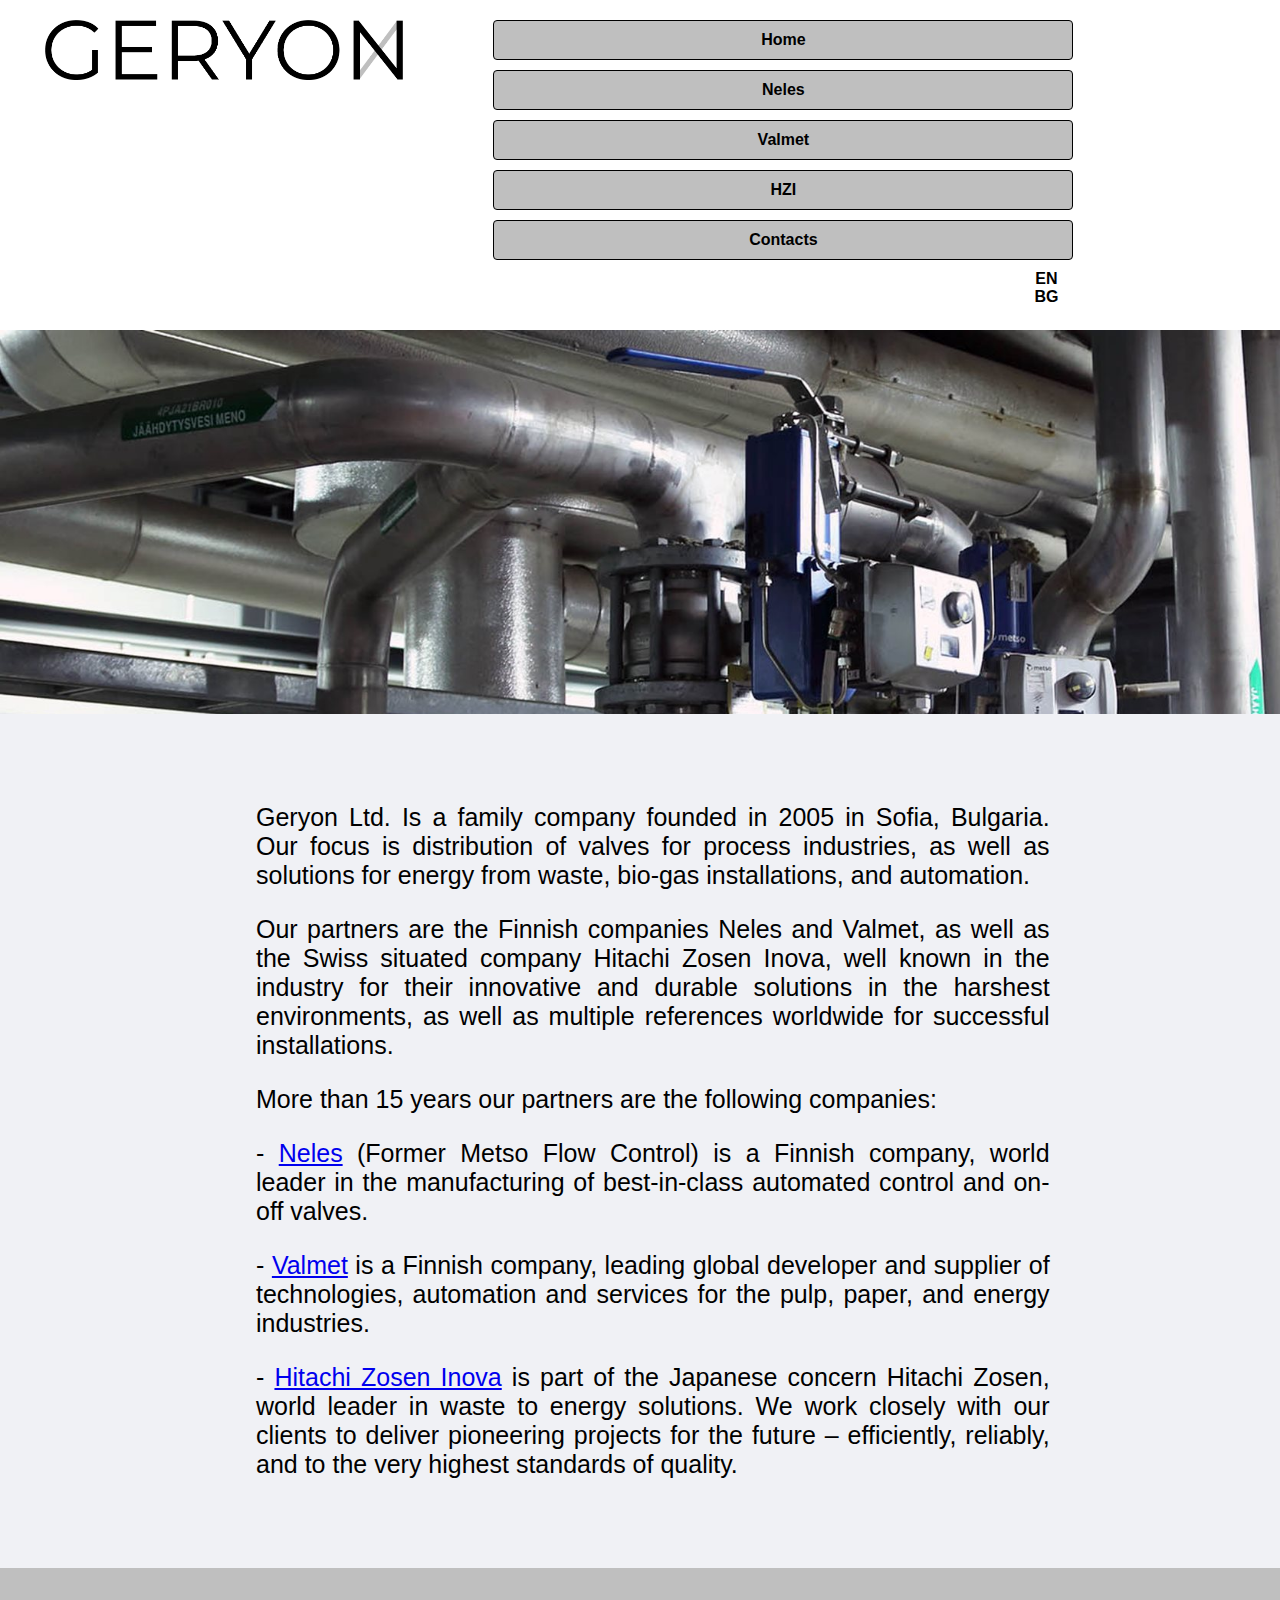
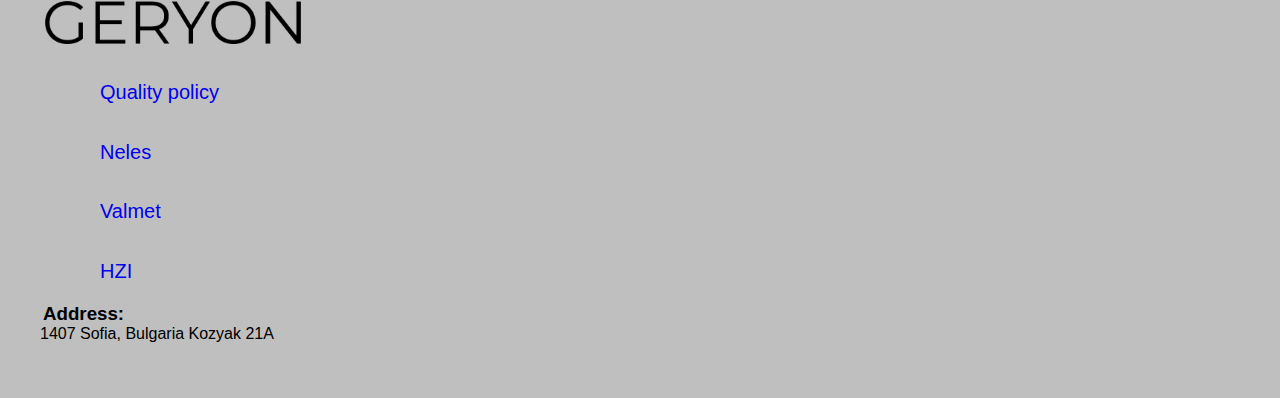
<file: Full-Project/index.html>
<!DOCTYPE html>
<html lang="en">

<head>
    <meta charset="UTF-8">
    <meta name="viewport" content="width=device-width, initial-scale=1.0">
    <link rel="stylesheet" href="style.css">
    <link rel="preconnect" href="https://fonts.gstatic.com">
    <link href="https://fonts.googleapis.com/css2?family=Montserrat&display=swap" rel="stylesheet">
    <title>Geryon</title>
</head>

<body>
    <header>
        <div class="logo">
            <img class="logo-nav" src="Geryon-logo-crop.png" alt="Geryon Logo">
        </div>
        
        <nav>
            <div class="nav">
                <ul class="menu">
                    <li><a href="#"> <button>Home</button> </a> </li>
                    <li><a
                            href=".\neles.html"><button>Neles</button></a>
                    </li>
                    <li><a
                            href=".\valmet.html"><button>Valmet</button></a>
                    </li>
                    <li><a
                            href=".\hzi.html"><button>HZI</button></a>
                    </li>
                    <li class="contact"><a
                            href=".\contacts.html"><button>Contacts</button></a>
                    </li>
                    <p> <a href="#" class="language-switch">EN</a>
                        <a href=".\index-bg.html"
                            class="language-switch">BG</a>
                    </p>
                </ul>
            </div>
            <section class="image"> </section>
        </nav>
    </header>

    <main>
        <section>
            <article>
                <p>Geryon Ltd. Is a family company founded in 2005 in Sofia, Bulgaria. Our focus is distribution of
                    valves for process industries, as well as solutions for energy from waste, bio-gas installations,
                    and automation.</p>
                <p>Our partners are the Finnish companies Neles and Valmet, as well as the Swiss situated company
                    Hitachi Zosen Inova, well known in the industry for their innovative and durable solutions in the
                    harshest environments, as well as multiple references worldwide for successful installations.</p>
                <p>More than 15 years our partners are the following companies:</p>
                <p>- <a href=https://www.neles.com />Neles</a> (Former Metso Flow Control) is a Finnish company, world
                    leader in the manufacturing of best-in-class automated control and on-off valves.</p>
                <p>- <a href=https://www.valmet.com />Valmet</a> is a Finnish company, leading global developer and
                    supplier of technologies, automation and services for the pulp, paper, and energy industries.</p>
                <p>- <a href=https://www.hz-inova.com />Hitachi Zosen Inova</a> is part of the Japanese concern Hitachi
                    Zosen, world leader in waste to energy solutions. We work closely with our clients to deliver
                    pioneering projects for the future – efficiently, reliably, and to the very highest standards of
                    quality.</p>
            </article>
        </section>
    </main>

    <footer>
        <img class="logo-footer" src="Geryon-logo-crop.png" alt="Geryon Logo">

        <div class="footer-bar">
            <ul>
                <li><a
                        href=".\Quality policy.pdf#toolbar=0">Quality
                        policy</a></li>
                <li class="footer-partners"><a href="https://www.neles.com/">Neles</a></li>
                <li class="footer-partners"><a href="https://www.valmet.com/">Valmet</a></li>
                <li class="footer-partners"><a href="https://www.hz-inova.com/">HZI</a></li>
                </ul>
                <h3 class="address">Address:</h3>
            <p>1407 Sofia, Bulgaria Kozyak 21A</p>
        </div>
    </footer>
</body>

</html>
</file>
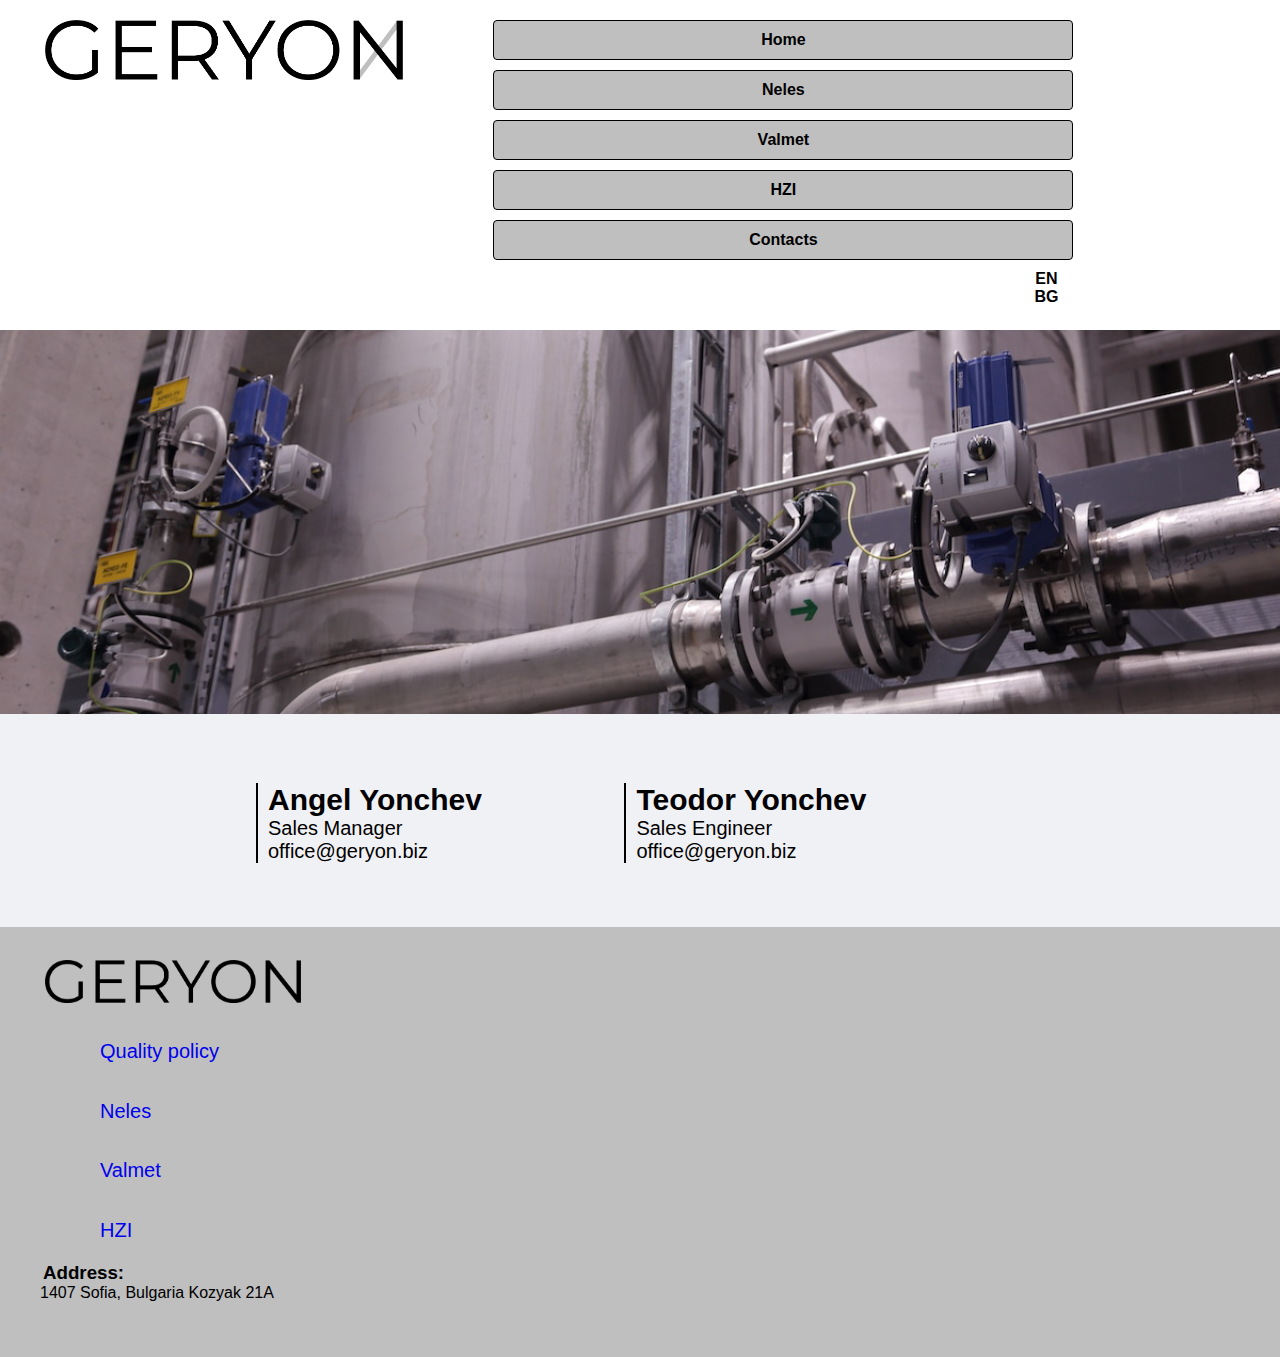
<file: Full-Project/contacts.html>
<!DOCTYPE html>
<html lang="en">

<head>
    <meta charset="UTF-8">
    <meta name="viewport" content="width=device-width, initial-scale=1.0">
    <link rel="stylesheet" href="style.css">
    <link rel="preconnect" href="https://fonts.gstatic.com">
    <link href="https://fonts.googleapis.com/css2?family=Montserrat&display=swap" rel="stylesheet">
    <title>Contacts</title>
</head>

<body>
    <header>
        <div class="logo">
            <img class="logo-nav" src="Geryon-logo-crop.png" alt="Geryon Logo">
        </div>

        <nav>
            <div class="nav">
                <ul class="menu">
                    <li> <a href=".\index.html">
                            <button>Home</button> </a> </li>
                    <li><a
                            href=".\neles.html"><button>Neles</button></a>
                    </li>
                    <li><a
                            href=".\valmet.html"><button>Valmet</button></a>
                    </li>
                    <li><a
                            href=".\hzi.html"><button>HZI</button></a>
                    </li>
                    <li class="contact"><a href="#"><button>Contacts</button></a></li>
                    <p> <a href="#" class="language-switch" data default>EN</a>
                        <a href="#" class="language-switch">BG</a>
                    </p>
                </ul>
            </div>
            <section class="image-contacts"> </section>
        </nav>
    </header>

    <main>
        <section>
            <article>
                <div class="manager-contact personal-contact">
                    <div>Angel Yonchev</div>
                    <div>Sales Manager</div>
                    <div itemprop="email">office@geryon.biz</div>
                </div>

                <div class="sales-manager-contact personal-contact">
                    <div>Teodor Yonchev</div>
                    <div>Sales Engineer</div>

                    <div itemprop="email">office@geryon.biz</div>
                </div>
            </article>
        </section>
    </main>

    <footer>
        <img class="logo-footer" src="Geryon-logo-crop.png" alt="Geryon Logo">

        <div class="footer-bar">
            <ul>
                <li><a
                        href=".\Quality policy.pdf#toolbar=0">Quality
                        policy</a></li>
                <li class="footer-partners"><a href="https://www.neles.com/">Neles</a></li>
                <li class="footer-partners"><a href="https://www.valmet.com/">Valmet</a></li>
                <li class="footer-partners"><a href="https://www.hz-inova.com/">HZI</a></li>
            </ul>
            <h3 class="address">Address:</h3>
            <p>1407 Sofia, Bulgaria Kozyak 21A</p>
        </div>

    </footer>
</body>

</html>
</file>
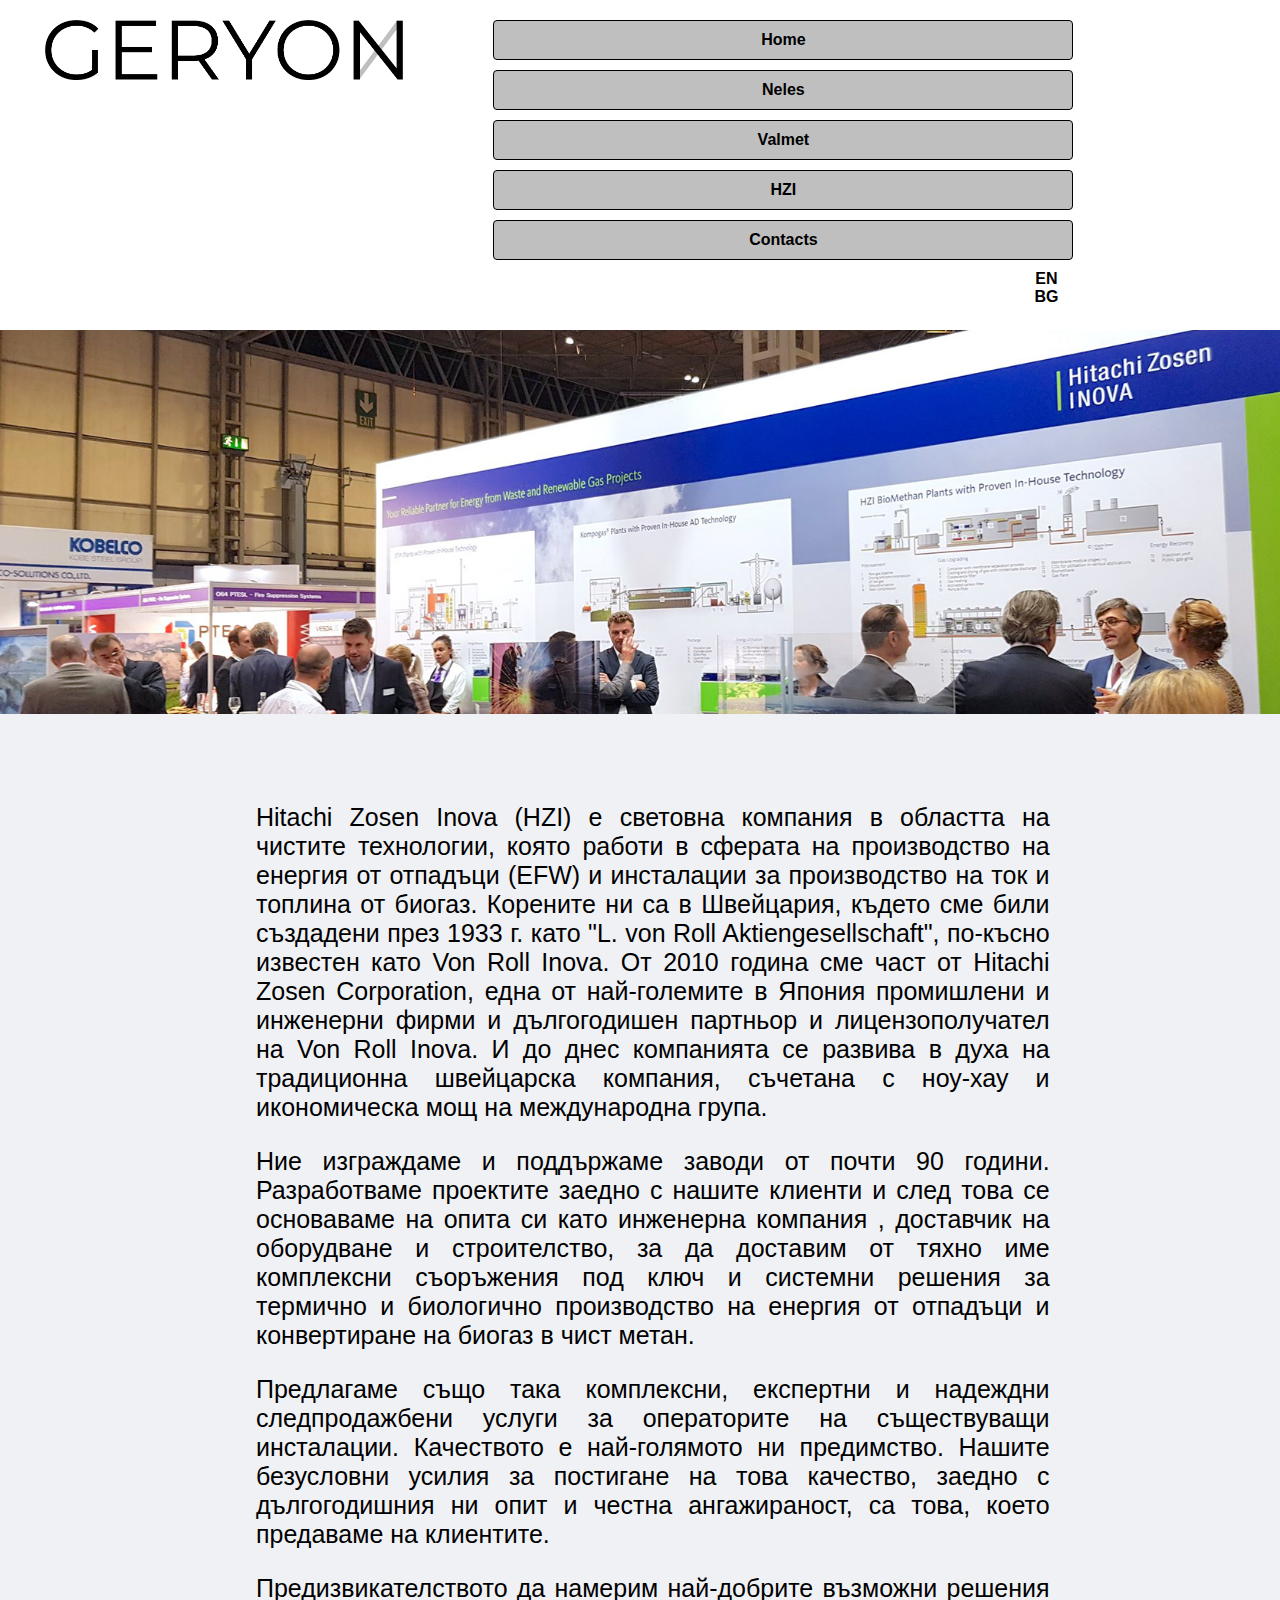
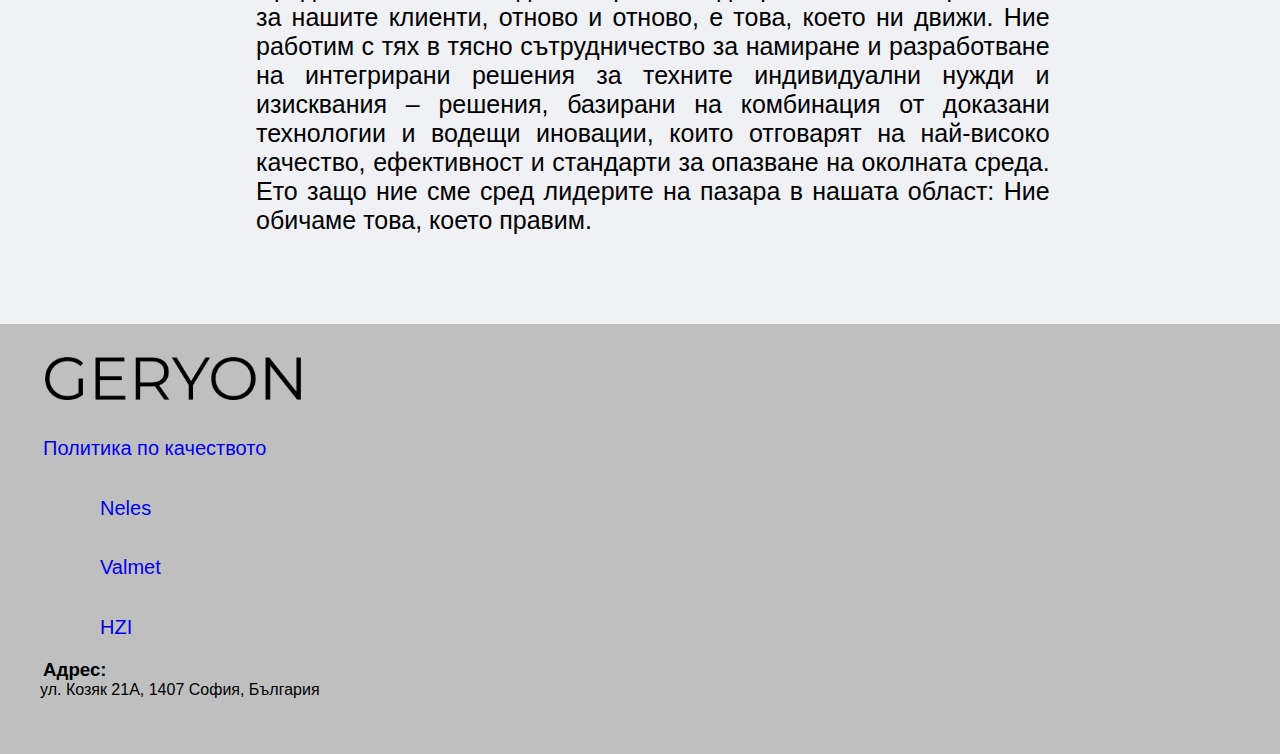
<file: Full-Project/hzi-bg.html>
<!DOCTYPE html>
<html lang="en">

<head>
    <meta charset="UTF-8">
    <meta name="viewport" content="width=device-width, initial-scale=1.0">
    <link rel="stylesheet" href="style.css">
    <link rel="preconnect" href="https://fonts.gstatic.com">
    <link href="https://fonts.googleapis.com/css2?family=Montserrat&display=swap" rel="stylesheet">
    <title>HZI</title>
</head>

<body>
    <header>
        <div class="logo">
            <img class="logo-nav" src="Geryon-logo-crop.png" alt="Geryon Logo">
        </div>

    <nav>
        <div class="nav">
        <ul class="menu">
            <li> <a href=".\index-bg.html">
                    <button>Home</button> </a> </li>
            <li><a
                    href=".\neles-bg.html"><button>Neles</button></a>
            </li>
            <li><a
                    href=".\valmet-bg.html"><button>Valmet</button></a>
            </li>
            <li><a href="#"><button>HZI</button></a></li>
            <li class="contact"><a
                    href=".\contacts.html"><button>Contacts</button></a>
            </li>
            <p> <a href=".\hzi.html"
                    class="language-switch">EN</a>
                <a href="#" class="language-switch">BG</a>
            </p>
        </ul>
    </div>
    <section class="image-hzi"> </section>
</nav>
</header>

    <main>
        <section>
            <article>
                <p>Hitachi Zosen Inova (HZI) е световна компания в областта на чистите технологии, която работи в
                    сферата на производство на енергия от отпадъци (EFW) и инсталации за производство на ток и топлина
                    от биогаз. Корените ни са в Швейцария, където сме били създадени през 1933 г. като "L. von Roll
                    Aktiengesellschaft", по-късно известен като Von Roll Inova. От 2010 година сме част от Hitachi Zosen
                    Corporation, една от най-големите в Япония промишлени и инженерни фирми и дългогодишен партньор и
                    лицензополучател на Von Roll Inova. И до днес компанията се развива в духа на традиционна швейцарска
                    компания, съчетана с ноу-хау и икономическа мощ на международна група.</p>
                <p>Ние изграждаме и поддържаме заводи от почти 90 години. Разработваме проектите заедно с нашите клиенти
                    и след това се основаваме на опита си като инженерна компания , доставчик на оборудване и
                    строителство, за да доставим от тяхно име комплексни съоръжения под ключ и системни решения за
                    термично и биологично производство на енергия от отпадъци и конвертиране на биогаз в чист метан.</p>
                <p>Предлагаме също така комплексни, експертни и надеждни следпродажбени услуги за операторите на
                    съществуващи инсталации. Качеството е най-голямото ни предимство. Нашите безусловни усилия за
                    постигане на това качество, заедно с дългогодишния ни опит и честна ангажираност, са това, което
                    предаваме на клиентите.</p>
                <p>Предизвикателството да намерим най-добрите възможни решения за нашите клиенти, отново и отново, е
                    това, което ни движи. Ние работим с тях в тясно сътрудничество за намиране и разработване на
                    интегрирани решения за техните индивидуални нужди и изисквания – решения, базирани на комбинация от
                    доказани технологии и водещи иновации, които отговарят на най-високо качество, ефективност и
                    стандарти за опазване на околната среда. Ето защо ние сме сред лидерите на пазара в нашата област:
                    Ние обичаме това, което правим.</p>
            </article>
        </section>
    </main>

    <footer>
        <img class="logo-footer" src="Geryon-logo-crop.png" alt="Geryon Logo">

        <div class="footer-bar">
            <ul>
                <li class="bg-page"><a
                        href=".\Quality-policy-bg.pdf#toolbar=0">Политика
                        по качеството</a></li>
                <li class="footer-partners bg"><a href="https://www.neles.com/">Neles</a></li>
                <li class="footer-partners bg"><a href="https://www.valmet.com/">Valmet</a></li>
                <li class="footer-partners bg"><a href="https://www.hz-inova.com/">HZI</a></li>
            </ul>
            <h3 class="address bg">Адрес:</h3>
            <p>ул. Козяк 21А, 1407 София, България</p>
        </div>
    </footer>
</body>

</html>
</file>
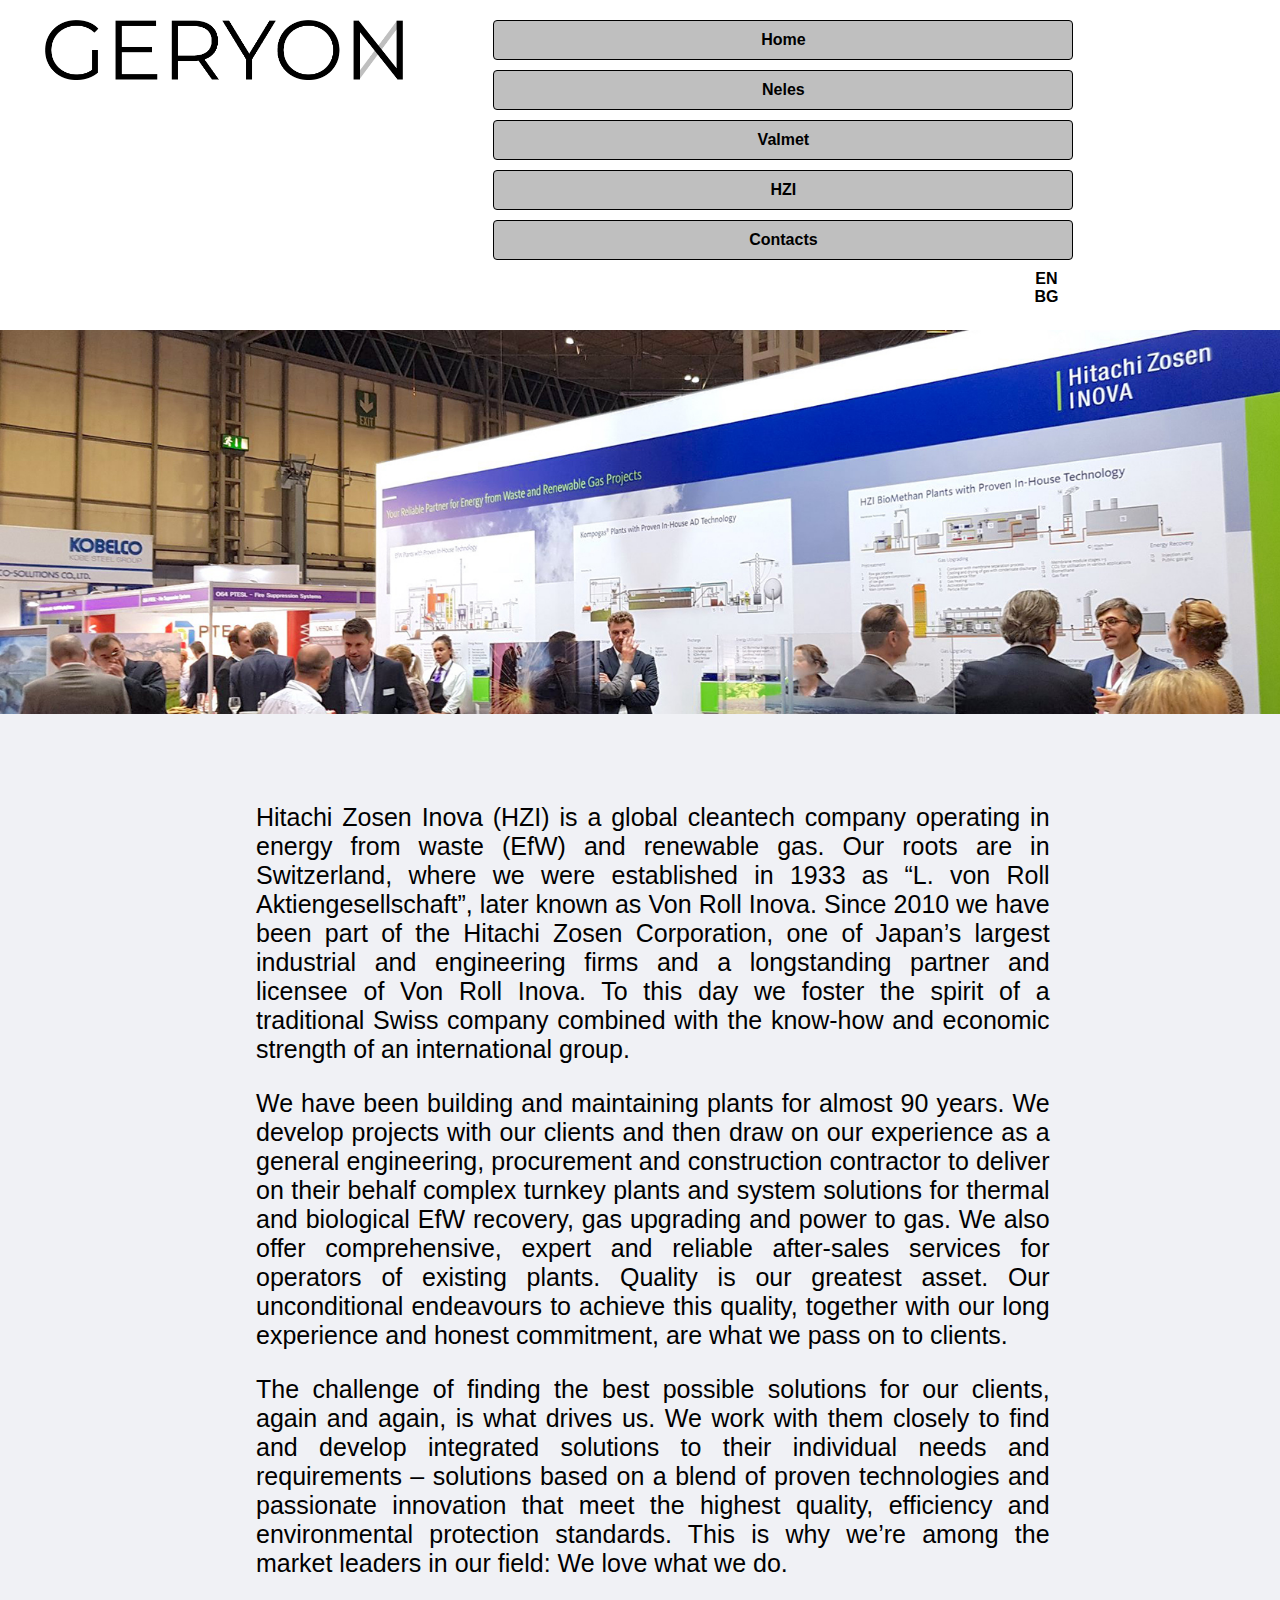
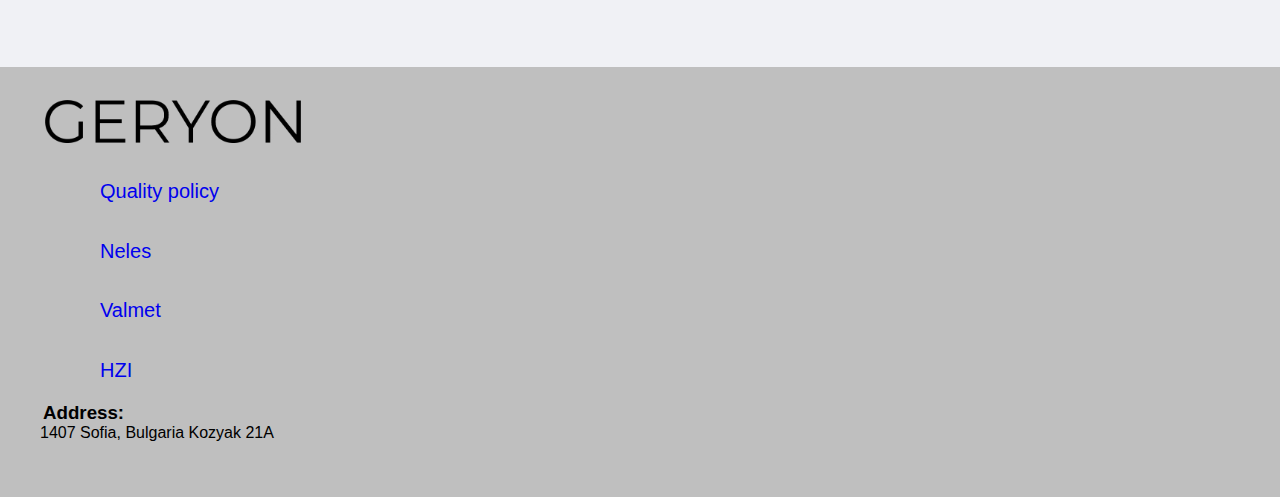
<file: Full-Project/hzi.html>
<!DOCTYPE html>
<html lang="en">

<head>
    <meta charset="UTF-8">
    <meta name="viewport" content="width=device-width, initial-scale=1.0">
    <link rel="stylesheet" href="style.css">
    <link rel="preconnect" href="https://fonts.gstatic.com">
    <link href="https://fonts.googleapis.com/css2?family=Montserrat&display=swap" rel="stylesheet">
    <title>HZI</title>
</head>

<body>
    <header>
        <div class="logo">
            <img class="logo-nav" src="Geryon-logo-crop.png" alt="Geryon Logo">
        </div>

    <nav>
        <div class="nav">
        <ul class="menu">
            <li> <a href=".\index.html"> <button>Home</button> </a> </li>
            <li><a href=".\neles.html"><button>Neles</button></a></li>
            <li><a href=".\valmet.html"><button>Valmet</button></a></li>
            <li><a href="#"><button>HZI</button></a></li>
            <li class="contact"><a href=".\contacts.html"><button>Contacts</button></a></li>
            <p> <a href="#" class="language-switch">EN</a>
                <a href=".\hzi-bg.html" class="language-switch">BG</a>
            </p>
        </ul>
    </div>
    <section class="image-hzi"> </section>
</nav>
</header>

    <main>
        <section>
            <article>
                <p>Hitachi Zosen Inova (HZI) is a global cleantech company operating in energy from waste (EfW) and renewable gas. Our roots are in Switzerland, where we were established in 1933 as “L. von Roll Aktiengesellschaft”, later known as Von Roll Inova. Since 2010 we have been part of the Hitachi Zosen Corporation, one of Japan’s largest industrial and engineering firms and a longstanding partner and licensee of Von Roll Inova. To this day we foster the spirit of a traditional Swiss company combined with the know-how and economic strength of an international group.</p>
                <p>We have been building and maintaining plants for almost 90 years. We develop projects with our clients and then draw on our experience as a general engineering, procurement and construction contractor to deliver on their behalf complex turnkey plants and system solutions for thermal and biological EfW recovery, gas upgrading and power to gas. We also offer comprehensive, expert and reliable after-sales services for operators of existing plants. Quality is our greatest asset. Our unconditional endeavours to achieve this quality, together with our long experience and honest commitment, are what we pass on to clients.</p>
                <p>The challenge of finding the best possible solutions for our clients, again and again, is what drives us. We work with them closely to find and develop integrated solutions to their individual needs and requirements – solutions based on a blend of proven technologies and passionate innovation that meet the highest quality, efficiency and environmental protection standards. This is why we’re among the market leaders in our field: We love what we do.</p>
            </article>
        </section>
    </main>

    <footer>
        <img class="logo-footer" src="Geryon-logo-crop.png" alt="Geryon Logo">

        <div class="footer-bar">
            <ul>
                <li><a
                        href=".\Quality policy.pdf#toolbar=0">Quality
                        policy</a></li>
                <li class="footer-partners"><a href="https://www.neles.com/">Neles</a></li>
                <li class="footer-partners"><a href="https://www.valmet.com/">Valmet</a></li>
                <li class="footer-partners"><a href="https://www.hz-inova.com/">HZI</a></li>
                </ul>
                <h3 class="address">Address:</h3>
            <p>1407 Sofia, Bulgaria Kozyak 21A</p>
        </div>
    </footer>
</body>

</html>
</file>
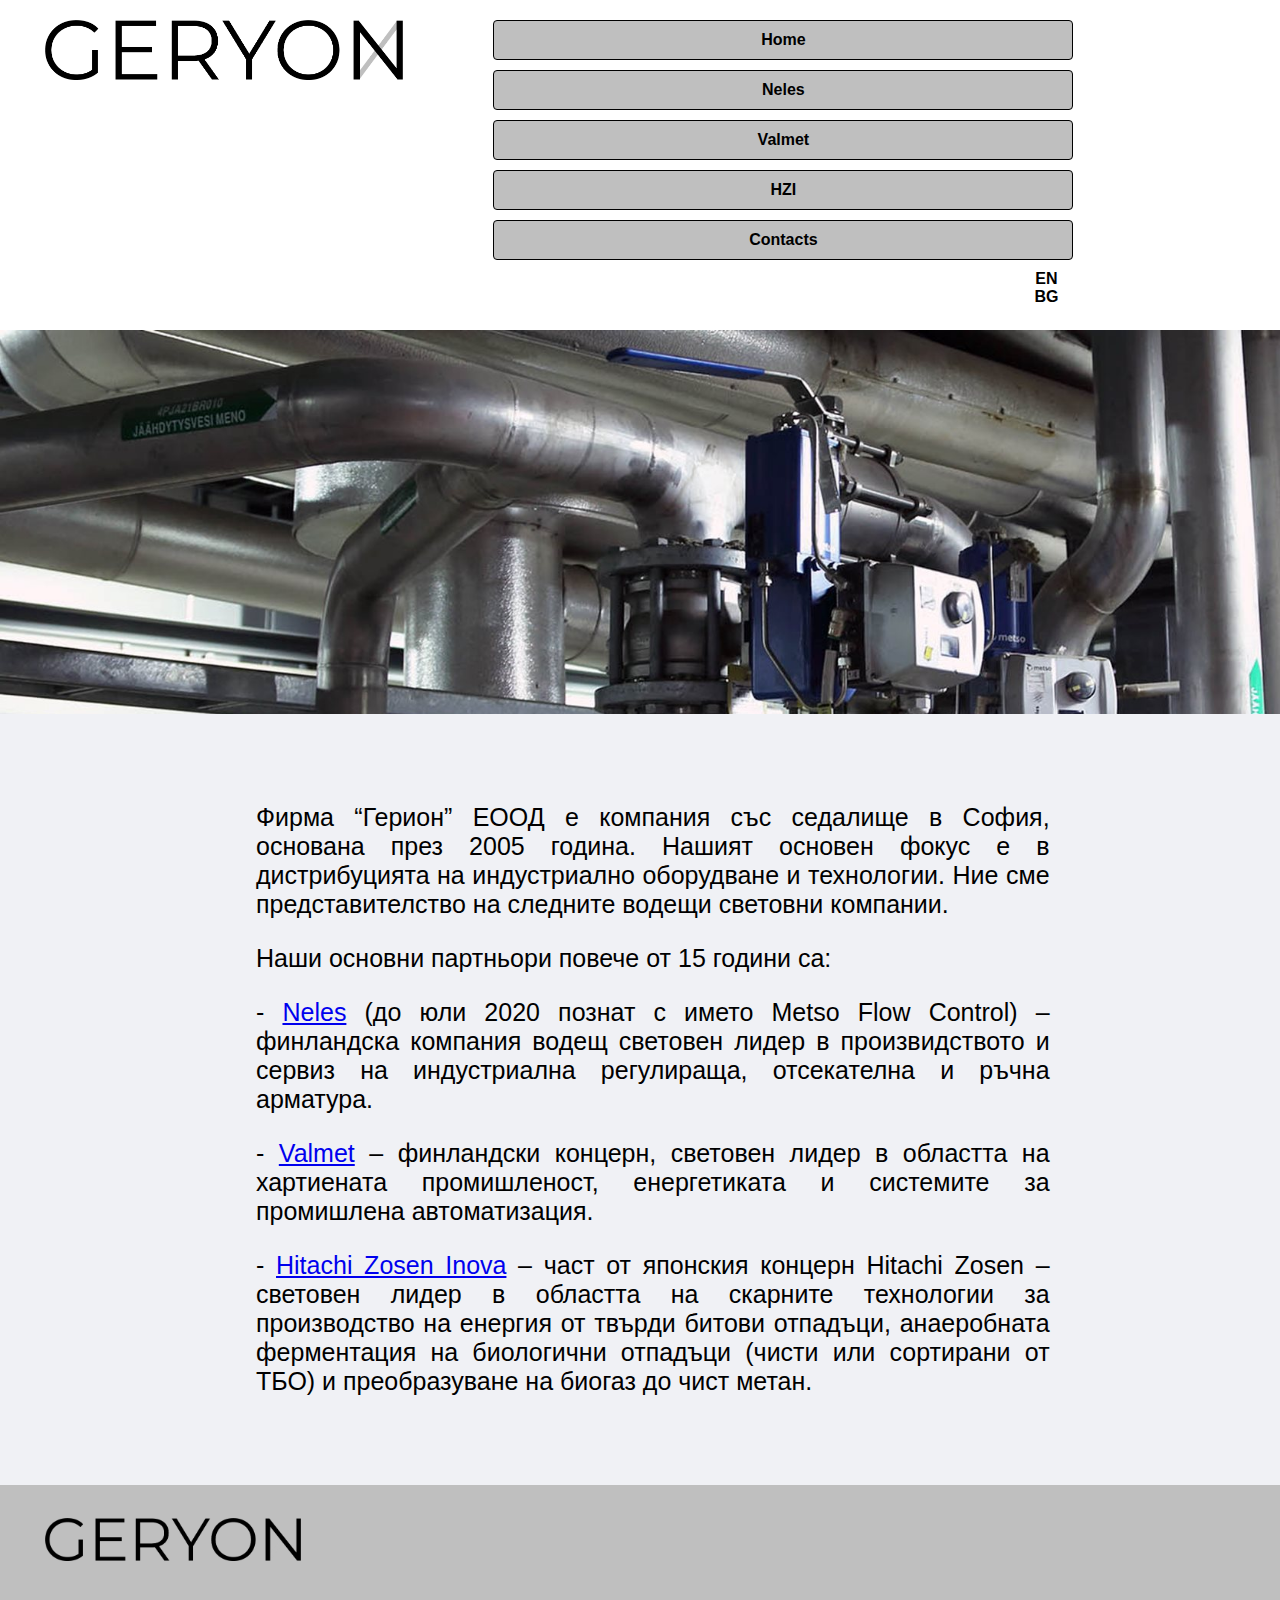
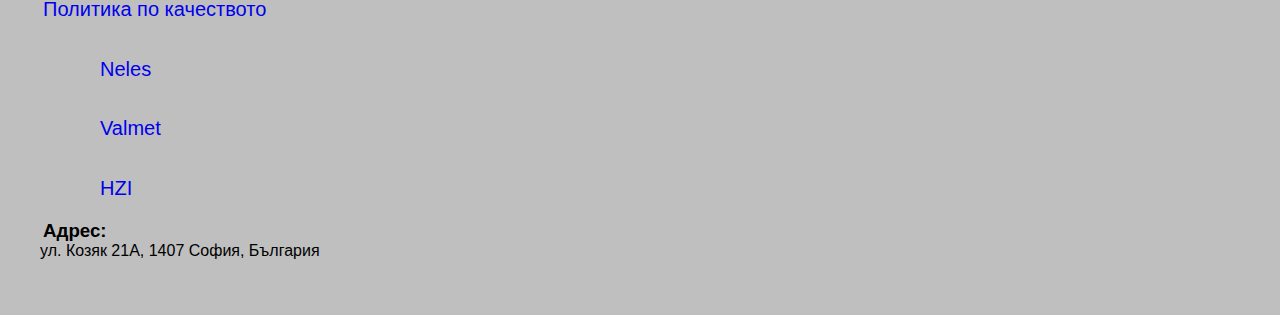
<file: Full-Project/index-bg.html>
<!DOCTYPE html>
<html lang="en">

<head>
    <meta charset="UTF-8">
    <meta name="viewport" content="width=device-width, initial-scale=1.0">
    <link rel="stylesheet" href="style.css">
    <link rel="preconnect" href="https://fonts.gstatic.com">
    <link href="https://fonts.googleapis.com/css2?family=Montserrat&display=swap" rel="stylesheet">
    <title>Geryon</title>
</head>

<body>
    <header>
        <div class="logo">
            <img class="logo-nav" src="Geryon-logo-crop.png" alt="Geryon Logo">
        </div>

        <nav>
            <div class="nav">
                <ul class="menu">
                    <li> <a href=".\index.html">
                            <button>Home</button> </a> </li>
                    <li><a
                            href=".\neles-bg.html"><button>Neles</button></a>
                    </li>
                    <li><a
                            href=".\valmet-bg.html"><button>Valmet</button></a>
                    </li>
                    <li><a
                            href=".\hzi-bg.html"><button>HZI</button></a>
                    </li>
                    <li class="contact"><a
                            href=".\contacts.html"><button>Contacts</button></a>
                    </li>
                    <p> <a href=".\index.html"
                            class="language-switch">EN</a>
                        <a href="#" class="language-switch">BG</a>
                    </p>
                </ul>
            </div>
            <section class="image"> </section>
        </nav>
    </header>

    <main>
        <section>
            <article>
                <p>Фирма “Герион” ЕООД е компания със седалище в София, основана през 2005 година. Нашият основен фокус
                    е в дистрибуцията на индустриално оборудване и технологии. Ние сме представителство на следните
                    водещи световни компании.</p>
                <p>Наши основни партньори повече от 15 години са:</p>
                <p>- <a href=https://www.neles.com />Neles</a> (до юли 2020 познат с името Metso Flow Control) –
                    финландска компания водещ световен лидер в произвидството и сервиз на индустриална регулираща,
                    отсекателна и ръчна арматура.</p>
                <p>- <a href=https://www.valmet.com />Valmet</a> – финландски концерн, световен лидер в областта на
                    хартиената промишленост, енергетиката и системите за промишлена автоматизация.</p>
                <p>- <a href=https://www.hz-inova.com />Hitachi Zosen Inova</a> – част от японския концерн Hitachi Zosen
                    – световен лидер в областта на скарните технологии за производство на енергия от твърди битови
                    отпадъци, анаеробната ферментация на биологични отпадъци (чисти или сортирани от ТБО) и
                    преобразуване на биогаз до чист метан.</p>
            </article>
        </section>
    </main>

    <footer>
        <img class="logo-footer" src="Geryon-logo-crop.png" alt="Geryon Logo">

        <div class="footer-bar">
            <ul>
                <li class="bg-page"><a
                        href=".\Quality-policy-bg.pdf#toolbar=0">Политика
                        по качеството</a></li>
                <li class="footer-partners bg"><a href="https://www.neles.com/">Neles</a></li>
                <li class="footer-partners bg"><a href="https://www.valmet.com/">Valmet</a></li>
                <li class="footer-partners bg"><a href="https://www.hz-inova.com/">HZI</a></li>
            </ul>
            <h3 class="address bg">Адрес:</h3>
            <p>ул. Козяк 21А, 1407 София, България</p>
        </div>
    </footer>
</body>

</html>
</file>
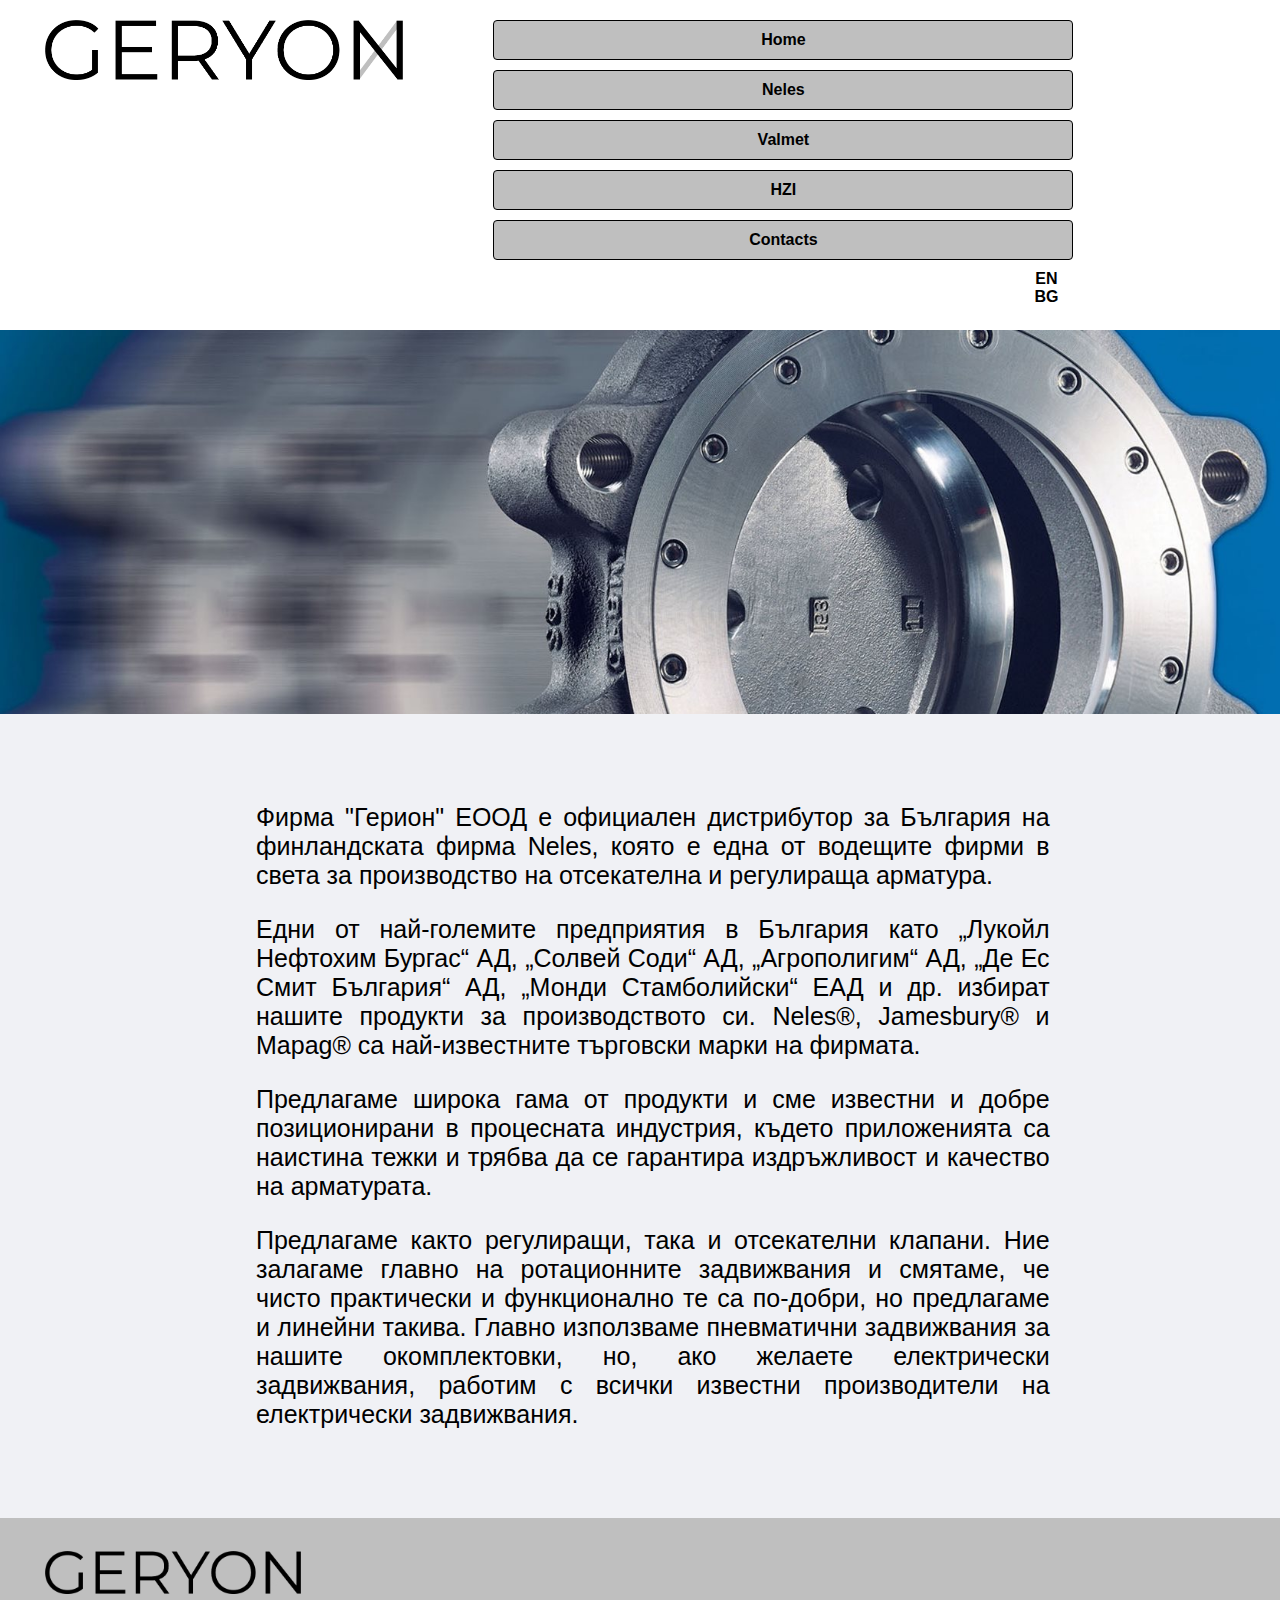
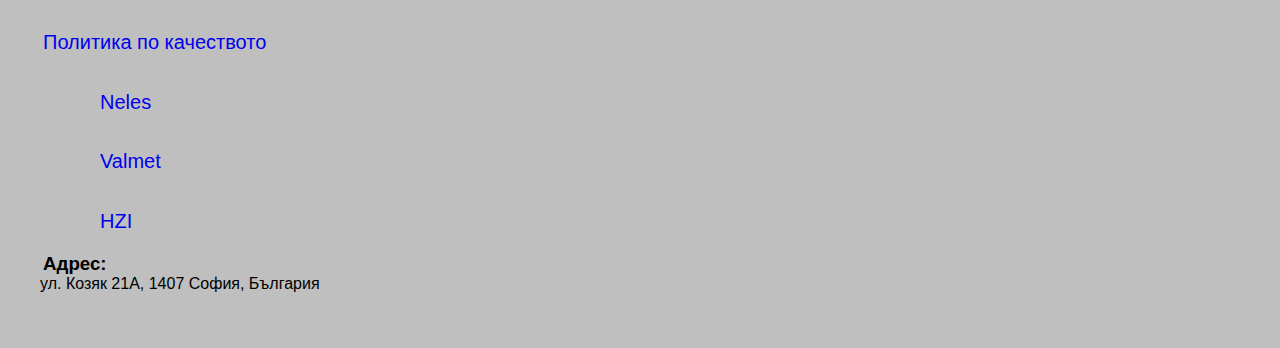
<file: Full-Project/neles-bg.html>
<!DOCTYPE html>
<html lang="en">

<head>
    <meta charset="UTF-8">
    <meta name="viewport" content="width=device-width, initial-scale=1.0">
    <link rel="stylesheet" href="style.css">
    <link rel="preconnect" href="https://fonts.gstatic.com">
    <link href="https://fonts.googleapis.com/css2?family=Montserrat&display=swap" rel="stylesheet">
    <title>Partners-Neles</title>
</head>

<body>
    <header>
        <div class="logo">
            <img class="logo-nav" src="Geryon-logo-crop.png" alt="Geryon Logo">
        </div>

        <nav>
            <div class="nav">
                <ul class="menu">
                    <li> <a href=".\index-bg.html">
                            <button>Home</button> </a> </li>
                    <li><a href="#"><button>Neles</button></a></li>
                    <li><a
                            href=".\valmet-bg.html"><button>Valmet</button></a>
                    </li>
                    <li><a
                            href=".\hzi-bg.html"><button>HZI</button></a>
                    </li>
                    <li class="contact"><a
                            href=".\contacts.html"><button>Contacts</button></a>
                    </li>
                    <p> <a href=".\neles.html"
                            class="language-switch">EN</a>
                        <a href="#" class="language-switch">BG</a>
                    </p>
                </ul>
            </div>
            <section class="image neles"> </section>
        </nav>
    </header>

    <main>
        <section>
            <article>
                <p>Фирма "Герион" ЕООД е официален дистрибутор за България на финландската фирма Neles, която е една от
                    водещите фирми в света за производство на отсекателна и регулираща арматура.</p>
                <p>Едни от най-големите предприятия в България като „Лукойл Нефтохим Бургас“ АД, „Солвей Соди“ АД,
                    „Агрополигим“ АД, „Де Ес Смит България“ АД, „Монди Стамболийски“ ЕАД и др. избират нашите продукти
                    за производството си. Neles®, Jamesbury® и Mapag® са най-известните търговски марки на фирмата.
                </p>
                <p>Предлагаме широка гама от продукти и сме известни и добре позиционирани в процесната индустрия,
                    където приложенията са наистина тежки и трябва да се гарантира издръжливост и качество на
                    арматурата.</p>
                <p>Предлагаме както регулиращи, така и отсекателни клапани. Ние залагаме главно на ротационните
                    задвижвания и смятаме, че чисто практически и функционално те са по-добри, но предлагаме и линейни
                    такива. Главно използваме пневматични задвижвания за нашите окомплектовки, но, ако желаете
                    електрически задвижвания, работим с всички известни производители на електрически задвижвания.</p>
            </article>
        </section>
    </main>

    <footer>
        <img class="logo-footer" src="Geryon-logo-crop.png" alt="Geryon Logo">

        <div class="footer-bar">
            <ul>
                <li class="bg-page"><a
                        href=".\Quality-policy-bg.pdf#toolbar=0">Политика
                        по качеството</a></li>
                <li class="footer-partners bg"><a href="https://www.neles.com/">Neles</a></li>
                <li class="footer-partners bg"><a href="https://www.valmet.com/">Valmet</a></li>
                <li class="footer-partners bg"><a href="https://www.hz-inova.com/">HZI</a></li>
            </ul>
            <h3 class="address bg">Адрес:</h3>
            <p>ул. Козяк 21А, 1407 София, България</p>
        </div>
    </footer>
</body>

</html>
</file>
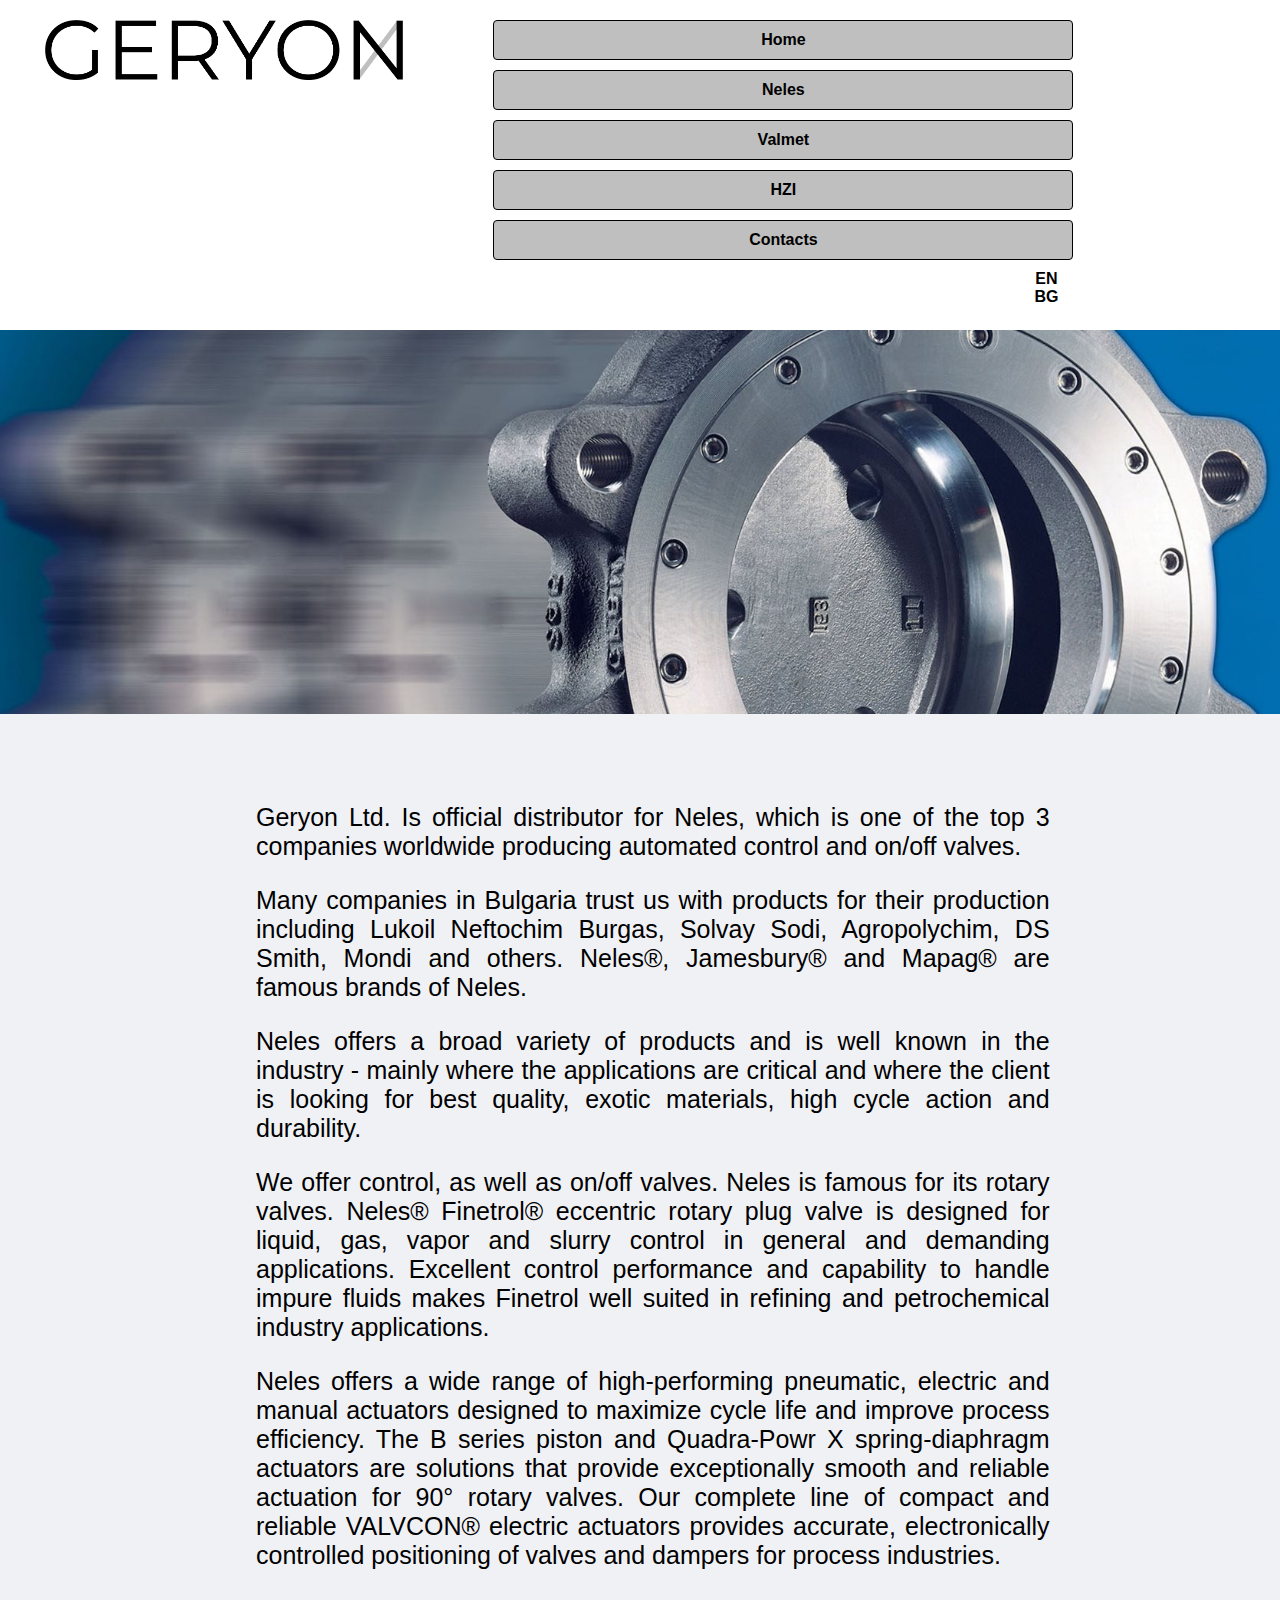
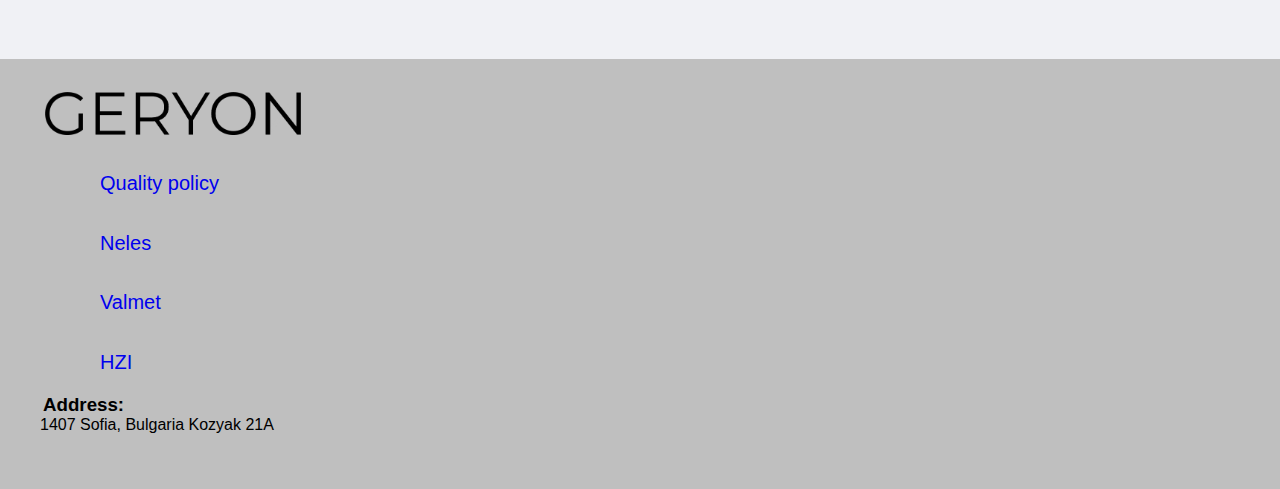
<file: Full-Project/neles.html>
<!DOCTYPE html>
<html lang="en">

<head>
    <meta charset="UTF-8">
    <meta name="viewport" content="width=device-width, initial-scale=1.0">
    <link rel="stylesheet" href="style.css">
    <link rel="preconnect" href="https://fonts.gstatic.com">
    <link href="https://fonts.googleapis.com/css2?family=Montserrat&display=swap" rel="stylesheet">
    <title>Partners-Neles</title>
</head>

<body>
    <header>
        <div class="logo">
            <img class="logo-nav" src="Geryon-logo-crop.png" alt="Geryon Logo">
        </div>

        <nav>
            <div class="nav">
                <ul class="menu">
                    <li> <a href=".\index.html">
                            <button>Home</button> </a> </li>
                    <li><a href="#"><button>Neles</button></a></li>
                    <li><a
                            href=".\valmet.html"><button>Valmet</button></a>
                    </li>
                    <li><a
                            href=".\hzi.html"><button>HZI</button></a>
                    </li>
                    <li class="contact"><a
                            href=".\contacts.html"><button>Contacts</button></a>
                    </li>
                    <p> <a href="#" class="language-switch">EN</a>
                        <a href=".\neles-bg.html"
                            class="language-switch">BG</a>
                    </p>
                </ul>
            </div>
            <section class="image neles"> </section>
        </nav>
    </header>

    <main>
        <section>
            <article>
                <p>Geryon Ltd. Is official distributor for Neles, which is one of the top 3 companies worldwide
                    producing automated control and on/off valves.</p>
                <p>Many companies in Bulgaria trust us with products for their production including Lukoil Neftochim
                    Burgas, Solvay Sodi, Agropolychim, DS Smith, Mondi and others.
                    Neles®, Jamesbury® and Mapag® are famous brands of Neles.
                </p>
                <p>Neles offers a broad variety of products and is well known in the industry - mainly where the
                    applications are critical and where the client is looking for best quality, exotic materials, high
                    cycle action and durability.</p>
                <p>We offer control, as well as on/off valves. Neles is famous for its rotary valves. Neles® Finetrol®
                    eccentric rotary plug valve is designed for liquid, gas, vapor and slurry control in general and
                    demanding applications. Excellent control performance and capability to handle impure fluids makes
                    Finetrol well suited in refining and petrochemical industry applications.</p>
                <p>Neles offers a wide range of high-performing pneumatic, electric and manual actuators designed to
                    maximize cycle life and improve process efficiency. The B series piston and Quadra-Powr X
                    spring-diaphragm actuators are solutions that provide exceptionally smooth and reliable actuation
                    for 90° rotary valves. Our complete line of compact and reliable VALVCON® electric actuators
                    provides accurate, electronically controlled positioning of valves and dampers for process
                    industries.</p>
            </article>
        </section>
    </main>

    <footer>
            <img class="logo-footer" src="Geryon-logo-crop.png" alt="Geryon Logo">
        
            <div class="footer-bar">
                <ul>
                    <li><a
                            href=".\Quality policy.pdf#toolbar=0">Quality
                            policy</a></li>
                    <li class="footer-partners"><a href="https://www.neles.com/">Neles</a></li>
                    <li class="footer-partners"><a href="https://www.valmet.com/">Valmet</a></li>
                    <li class="footer-partners"><a href="https://www.hz-inova.com/">HZI</a></li>
                    </ul>
                    <h3 class="address">Address:</h3>
                <p>1407 Sofia, Bulgaria Kozyak 21A</p>
            </div>
    </footer>
</body>

</html>
</file>
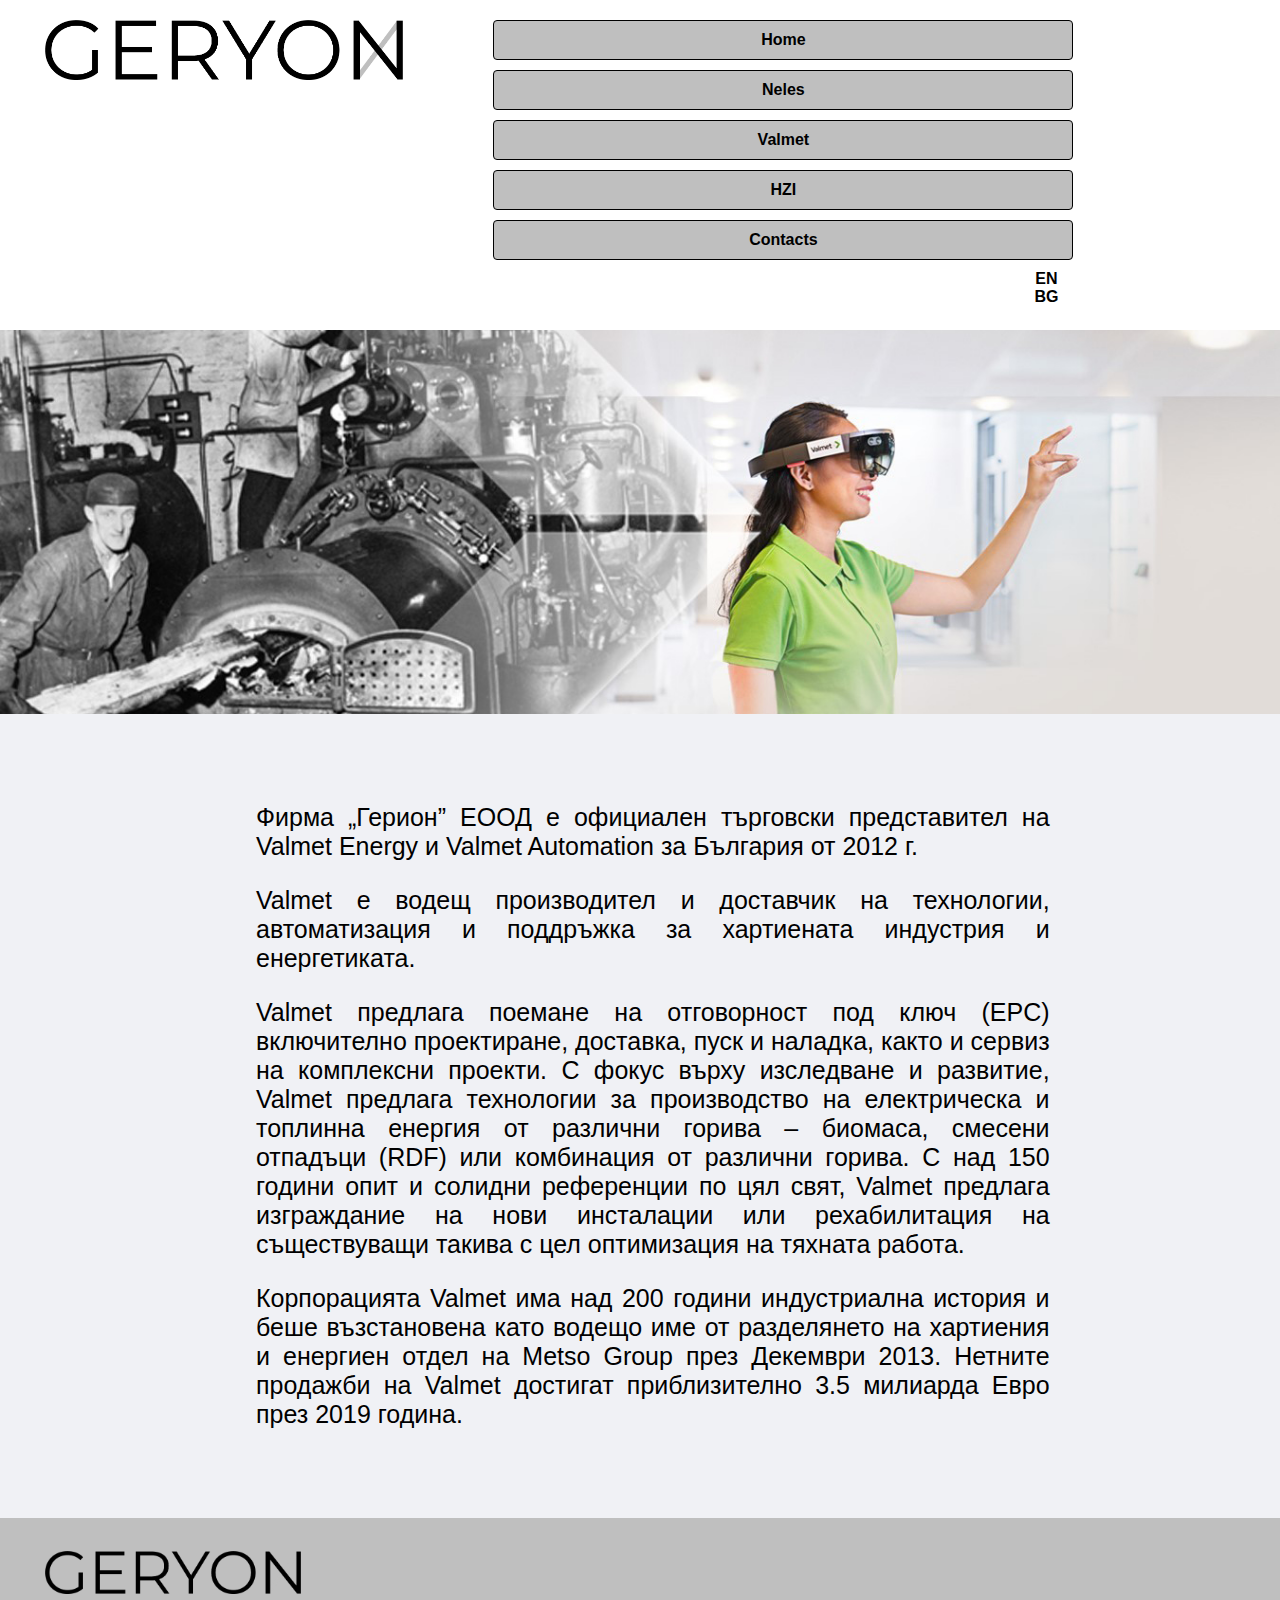
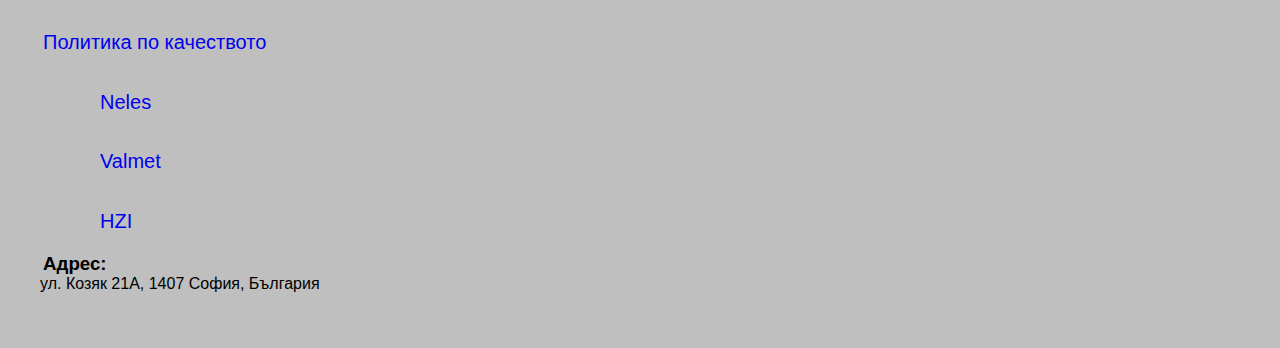
<file: Full-Project/valmet-bg.html>
<!DOCTYPE html>
<html lang="en">

<head>
    <meta charset="UTF-8">
    <meta name="viewport" content="width=device-width, initial-scale=1.0">
    <link rel="stylesheet" href="style.css">
    <link rel="preconnect" href="https://fonts.gstatic.com">
    <link href="https://fonts.googleapis.com/css2?family=Montserrat&display=swap" rel="stylesheet">
    <title>Partners-Valmet</title>
</head>

<body>
    <header>
        <div class="logo">
            <img class="logo-nav" src="Geryon-logo-crop.png" alt="Geryon Logo">
        </div>

    <nav>
        <div class="nav">
        <ul class="menu">
            <li> <a href=".\index-bg.html">
                    <button>Home</button> </a> </li>
            <li><a
                    href=".\neles-bg.html"><button>Neles</button></a>
            </li>
            <li><a href="#"><button>Valmet</button></a></li>
            <li><a href=".\hzi-bg.html"><button>HZI</button></a></li>
            <li class="contact"><a
                    href=".\contacts.html"><button>Contacts</button></a>
            </li>
            <p> <a href=".\valmet.html"
                    class="language-switch">EN</a>
                <a href="#" class="language-switch">BG</a>
            </p>
        </ul>
    </div>
    <section class="image valmet"> </section>
</nav>
</header>

    <main>
        <section>
            <article>
                <p>Фирма „Герион” ЕООД е официален търговски представител на Valmet Energy и Valmet Automation за България от 2012 г.</p>
                <p>Valmet е водещ производител и доставчик на технологии, автоматизация и поддръжка за хартиената индустрия и енергетиката.
                </p>
                <p>Valmet предлага поемане на отговорност под ключ (EPC) включително проектиране, доставка, пуск и наладка, както и сервиз на комплексни проекти. С фокус върху изследване и развитие, Valmet предлага технологии за производство на електрическа и топлинна енергия от различни горива – биомаса, смесени отпадъци (RDF)  или комбинация от различни горива. С над 150 години опит и солидни референции по цял свят, Valmet предлага изграждание на нови инсталации или рехабилитация на съществуващи такива с цел оптимизация на тяхната работа.</p>
                <p>Корпорацията Valmet има над 200 години индустриална история и беше възстановена като водещо име от разделянето на хартиения и енергиен отдел на Metso Group през Декември 2013. Нетните продажби на Valmet достигат приблизително 3.5 милиарда Евро през 2019 година.</p>

            </article>
        </section>
    </main>

    <footer>
        <img class="logo-footer" src="Geryon-logo-crop.png" alt="Geryon Logo">

        <div class="footer-bar">
            <ul>
                <li class="bg-page"><a
                        href=".\Quality-policy-bg.pdf#toolbar=0">Политика
                        по качеството</a></li>
                <li class="footer-partners bg"><a href="https://www.neles.com/">Neles</a></li>
                <li class="footer-partners bg"><a href="https://www.valmet.com/">Valmet</a></li>
                <li class="footer-partners bg"><a href="https://www.hz-inova.com/">HZI</a></li>
            </ul>
            <h3 class="address bg">Адрес:</h3>
            <p>ул. Козяк 21А, 1407 София, България</p>
        </div>
    </footer>
</body>

</html>
</file>
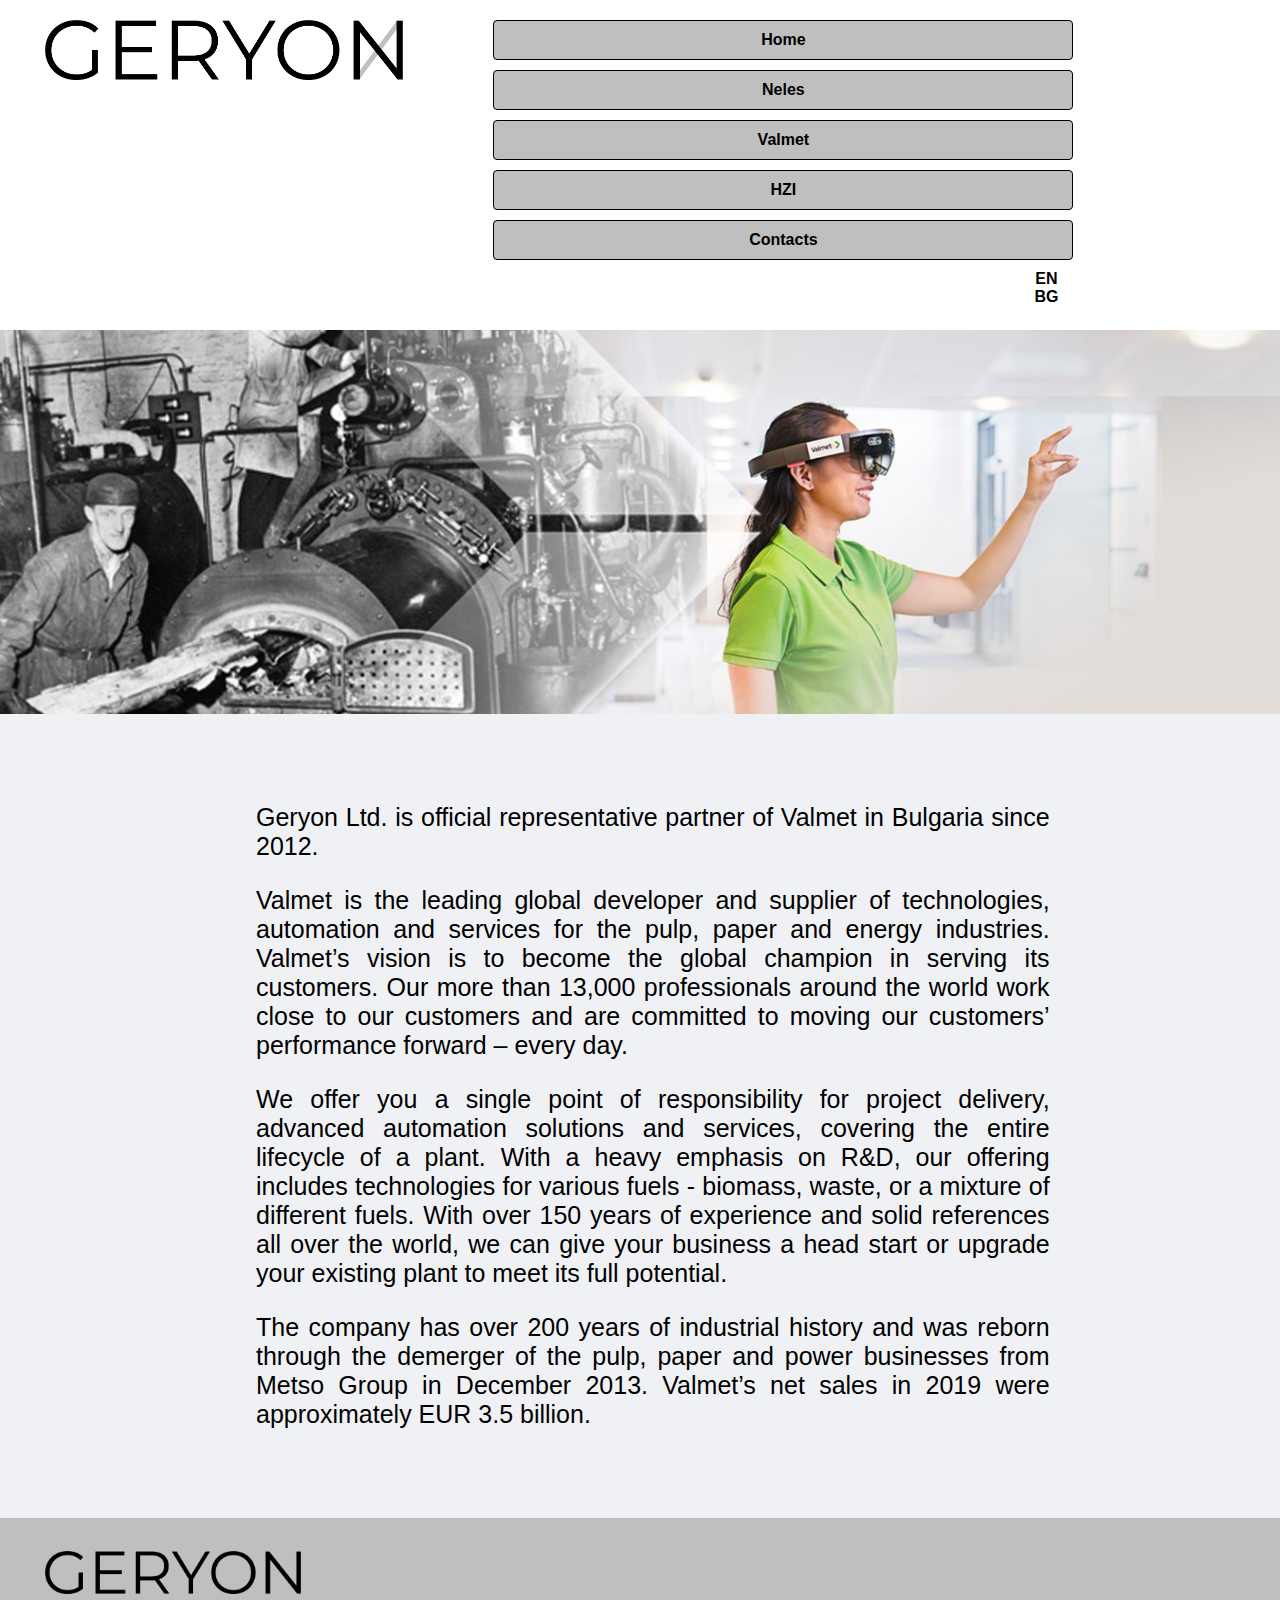
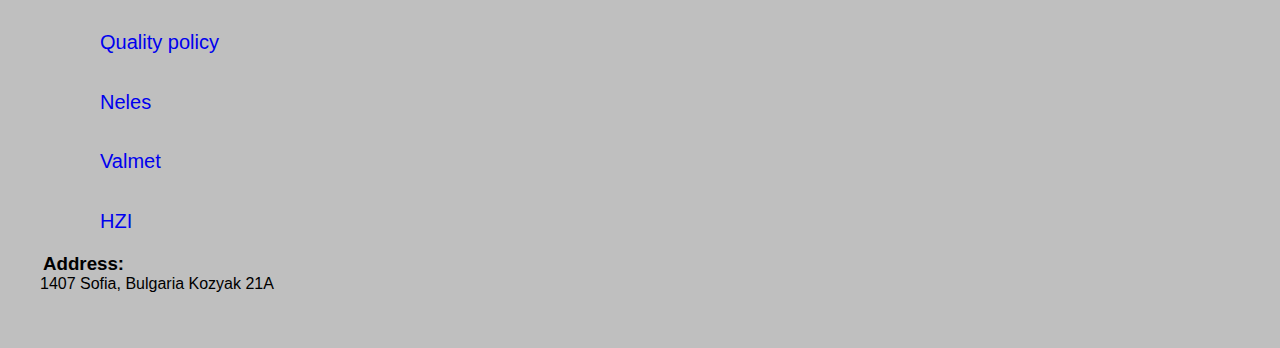
<file: Full-Project/valmet.html>
<!DOCTYPE html>
<html lang="en">

<head>
    <meta charset="UTF-8">
    <meta name="viewport" content="width=device-width, initial-scale=1.0">
    <link rel="stylesheet" href="style.css">
    <link rel="preconnect" href="https://fonts.gstatic.com">
    <link href="https://fonts.googleapis.com/css2?family=Montserrat&display=swap" rel="stylesheet">
    <title>Partners-Valmet</title>
</head>

<body>
    <header>
        <div class="logo">
            <img class="logo-nav" src="Geryon-logo-crop.png" alt="Geryon Logo">
        </div>

    <nav>
        <div class="nav">
        <ul class="menu">
            <li> <a href=".\index.html">
                    <button>Home</button> </a> </li>
            <li><a
                    href=".\neles.html"><button>Neles</button></a>
            </li>
            <li><a href="#"><button>Valmet</button></a></li>
            <li><a href=".\hzi.html"><button>HZI</button></a></li>
            <li class="contact"><a href=".\contacts.html"><button>Contacts</button></a></li>
            <p> <a href="#" class="language-switch" data default>EN</a>
                <a href=".\valmet-bg.html" class="language-switch">BG</a>
            </p>
        </ul>
    </div>
    <section class="image valmet"> </section>
</nav>
</header>

    <main>
        <section>
            <article>
                <p>Geryon Ltd. is official representative partner of Valmet in Bulgaria since 2012.</p>
                <p>Valmet is the leading global developer and supplier of technologies, automation and services for the pulp, paper and energy industries. Valmet’s vision is to become the global champion in serving its customers. Our more than 13,000 professionals around the world work close to our customers and are committed to moving our customers’ performance forward – every day.
                </p>
                <p>We offer you a single point of responsibility for project delivery, advanced automation solutions and services, covering the entire lifecycle of a plant. With a heavy emphasis on R&D, our offering includes technologies for various fuels - biomass, waste, or a mixture of different fuels. With over 150 years of experience and solid references all over the world, we can give your business a head start or upgrade your existing plant to meet its full potential.</p>
                <p>The company has over 200 years of industrial history and was reborn through the demerger of the pulp, paper and power businesses from Metso Group in December 2013. Valmet’s net sales in 2019 were approximately EUR 3.5 billion.</p>
            </article>
        </section>
    </main>

    <footer>
        <img class="logo-footer" src="Geryon-logo-crop.png" alt="Geryon Logo">

        <div class="footer-bar">
            <ul>
                <li><a
                        href=".\Quality policy.pdf#toolbar=0">Quality
                        policy</a></li>
                <li class="footer-partners"><a href="https://www.neles.com/">Neles</a></li>
                <li class="footer-partners"><a href="https://www.valmet.com/">Valmet</a></li>
                <li class="footer-partners"><a href="https://www.hz-inova.com/">HZI</a></li>
                </ul>
                <h3 class="address">Address:</h3>
            <p>1407 Sofia, Bulgaria Kozyak 21A</p>
        </div>
    </footer>
</body>

</html>
</file>
<file: Full-Project/style.css>
html, body{
    width: 100%;
    height: 100%;
    margin: 0;
}

body{
    background-color: #F0F1F5;
    font-family: 'Montserat', sans-serif;
}

/*header*/

nav{
    background-color: white;
}

nav ul{
    margin-block-start: 0;
    text-align: center;
    margin-block-end: 0;
}

nav ul li{
    display: inline-block;
    margin: 0 30px;
}

nav ul li:last-child button{
    padding-left: 15px;
}

button{
    border: 1px solid black;
    background-color: #BFBFBF;
    padding: 10px 20px;
    margin-bottom: 10px;
    border-radius: 4px;
    font-weight: bold;
    font-size: 16px;
    width: 100px;
    float: right;
}
nav ul li a button:hover{
    cursor:pointer;
    background-color: grey;
}

nav li a{
    text-decoration: none;
    display: block;
    float: right;
    color: black;
}

.menu{
    margin: 20px 0;
    display: inline-block;
    padding-inline-start: 0;
}

.logo-nav{
    float: left;
    width: 20rem;
    display: block;
    padding: 20px 235px 0 45px;
}

nav p {
    float: right;
    margin: 0px 45px 0 0;
    padding-left: 0;
}

.language-switch{
    display: flex;
    flex-direction: column;
    text-decoration: none;
    font-weight: bold;
    color:black;
}

nav p .language-switch:hover{
    cursor:pointer;
    text-decoration: underline;
}

.text{
   display: inline-block;
   color:#BFBFBF;
   font-weight: bold;
   font-size: 25px;
   padding-top: 10px;
}

nav div:nth-of-type(2){
    margin-left: 62px;
}

nav div:first-of-type{
    margin-left: 277px;
}

.image{
    background: url('./control-valves-hero.jpg'), no-repeat, center;
    background-size: cover;
    display: block;
    padding-top: 30%;
}

.image.neles{
    background: url('./neles-img.jpg'), no-repeat, center;
    background-size: cover;
    display: block;
    padding-top: 30%;
}

.image.valmet{
    background: url('./cropped-valmet.jpg'), no-repeat, center;
    background-size: cover;
    display: block;
    padding-top: 30%;
}

.image-hzi{
    background: url('./HZI-Website-image.jpg'), no-repeat, center;
    background-size: cover;
    display: block;
    padding-top: 30%;
}

.image-contacts{
    background: url('./image-contacts.jpg'), no-repeat, center;
    background-size: cover;
    display: block;
    padding-top: 30%;
}

/*main*/

section article p{
    font-size: 25px;
    width: 62%;
    text-align: justify;
    padding-left: 20%;
}

main section{
    padding-top: 5%;
    padding-bottom: 5%;
}

/*footer*/

footer{
    background-color: #BFBFBF;
    margin-block-end: 0;
    margin-block-start: 0;
    padding-bottom: 73px;
}

.logo-footer{
    float: left;
    width: 12%;
    display: block;
    padding: 33px 0px 0 45px;
}

footer ul li a{
    text-decoration:none;
    text-align: center;
}

footer ul{
    display: inline-block;
    margin-block-end: 0;
    margin: 0;
    padding: 0;
}

footer li{
    display: inline-block;
    margin-left: 153px;
    padding-block-start: 2.3rem;
    font-size: 20px;
}

footer li:nth-child(4){
    margin-right: 126px;
}

li:nth-child(4).bg.footer-partners{
    margin-right: 106px;
}


.bg-page{
    padding-left: 122px;
    margin-left: 0;
}

div p{
    float: right;
}

footer p:last-child{
    float: right;
    width: 13%;
    margin-block-start: 0;
    margin-right: 1.3%;
    margin-block-end: 0;
}

.address{
    display: inline-block;
    padding-left: 56px;
    margin: 0;
}

.address.bg{
    padding-left: 0;
}

.address.bg-page{
margin-left: 95px;
}

footer ul li a:hover{
    text-decoration: underline;
    cursor: pointer;
}

.footer-partners:hover{
    text-decoration: underline;
    cursor: pointer;
}

.manager-contact{
    border-left: 2px solid;
    padding-left: 10px;
    font-size: 20px;
    margin-left: 30%;
}

.sales-manager-contact{
    margin-top: 5px;
    margin-left: 138px;
    margin-right: 5px;
    border-left: 2px solid;
    padding-left: 10px;
    font-size: 20px;
}

.personal-contact{
    display: inline-block;
}

.personal-contact div:first-of-type{
    font-size: 30px;
    font-weight: bold;
}

/*media queries*/

@media (min-width: 1280px) and (max-width: 1296px) {

    .logo-nav{
        padding: 20px 10px 0 45px;
    }

    body > header > nav > div {
        margin-left: 0;
    }

    body > footer > div > ul > li{
        margin-left: 100px;
    }

    .bg-page{
        padding-left: 111px;
    }

    .address{
        padding-left: 50px;
    }

    li:nth-child(4).bg.footer-partners{
        margin-right: 62px;
    }

    body > footer > div > p:last-child{
       margin-right: 4.3%; 
    }
}


@media (min-width: 1025px) and (max-width: 1280px) {

    .menu{
        width: 50%;
    }

    nav div:first-of-type {
        margin-left: 0;
    }

    .logo-nav{
        padding-right: 60px;
        width: 28%;
    }

    body > header > nav > div > ul > li{
        display: block;
    }

    body > header > nav > div > ul > li > a{
        width: 100%;
    }

    body > header > nav > div > ul > li > a > button{
        width: 100%;
    }

    .manager-contact.personal-contact{
        margin-left: 20%;
    }

    .footer-bar{
        width: 100%;
    }

    .logo-footer{
        width: 20%;
        float: none;
    }

    footer li, .address{
        display: block;
        margin-left: 43px;
    }

    .bg-page{
        padding-left: 43px;
    }

    .address{
        margin-top: 20px;
        padding-left: 0;
    }

    footer p:last-child{
        float: left;
        width: 70%;
        margin-left: 40px;
    }    
}
  


@media (min-width: 768px) and (max-width: 1024px) {
  
    .menu{
        width: 50%;
    }

    nav div:first-of-type {
        margin-left: 0;
    }

    .logo-nav{
        padding-right: 60px;
        width: 28%;
    }

    body > header > nav > div > ul > li{
        display: block;
    }

    body > header > nav > div > ul > li > a{
        width: 100%;
    }

    body > header > nav > div > ul > li > a > button{
        width: 100%;
    }

    .manager-contact{
        margin-left: 15%;
    }

    .footer-bar{
        width: 100%;
    }

    .logo-footer{
        width: 20%;
        float: none;
    }

    footer li, .address{
        display: block;
        margin-left: 43px;
    }

    .bg-page{
        padding-left: 43px;
    }

    .address{
        margin-top: 20px;
        padding-left: 0;
    }

    footer p:last-child{
        float: left;
        width: 70%;
        margin-left: 40px;
    }
    
  }
  
@media (min-width: 481px) and (max-width: 767px){

    .menu{
        width: 50%;
    }

    .personal-contact{
        display: block;
        width: 60%;
    }

    @media (min-width: 481px) and (max-width: 493px){
        .menu{
            width: 100%;
        }
    }

    nav div:first-of-type {
        margin-left: 0;
    }

    .logo-nav{
        padding-right: 60px;
        width: 28%;
    }

    body > header > nav > div > ul > li{
        display: block;
    }

    body > header > nav > div > ul > li > a{
        width: 100%;
    }

    body > header > nav > div > ul > li > a > button{
        width: 100%;
    }

    .personal-contact{
        margin-left: 27%;
    }

    .sales-manager-contact{
        margin-top: 5%;
    }

    .footer-bar{
        width: 100%;
    }

    .logo-footer{
        width: 25%;
        float: none;
    }

    footer li, .address{
        display: block;
        margin-left: 43px;
    }

    .bg-page{
        padding-left: 43px;
    }

    .address{
        margin-top: 20px;
        padding-left: 0;
    }

    footer p:last-child{
        float: left;
        width: 70%;
        margin-left: 40px;
    }
}

@media (max-width: 480px){

    .menu{
        width: 100%;
    }

    nav div:first-of-type {
        margin-left: 0;
    }

    .logo-nav{
        padding-right: 60px;
        width: 28%;
    }

    body > header > nav > div > ul > li{
        display: block;
    }

    body > header > nav > div > ul > li > a{
        width: 100%;
    }

    body > header > nav > div > ul > li > a > button{
        width: 100%;
    }

    body > main > section > article > p{
        font-size: 20px;
    }

    .personal-contact{
        margin-left: 21%;
    }

    .sales-manager-contact{
        margin-top: 5%;
    }

    .footer-bar{
        width: 100%;
    }

    .logo-footer{
        width: 25%;
        float: none;
    }

    footer li, .address{
        display: block;
        margin-left: 43px;
    }

    .bg-page{
        padding-left: 43px;
    }

    .address{
        margin-top: 20px;
        padding-left: 0;
    }

    footer p:last-child{
        float: left;
        width: 70%;
        margin-left: 40px;
    }
}
</file>
